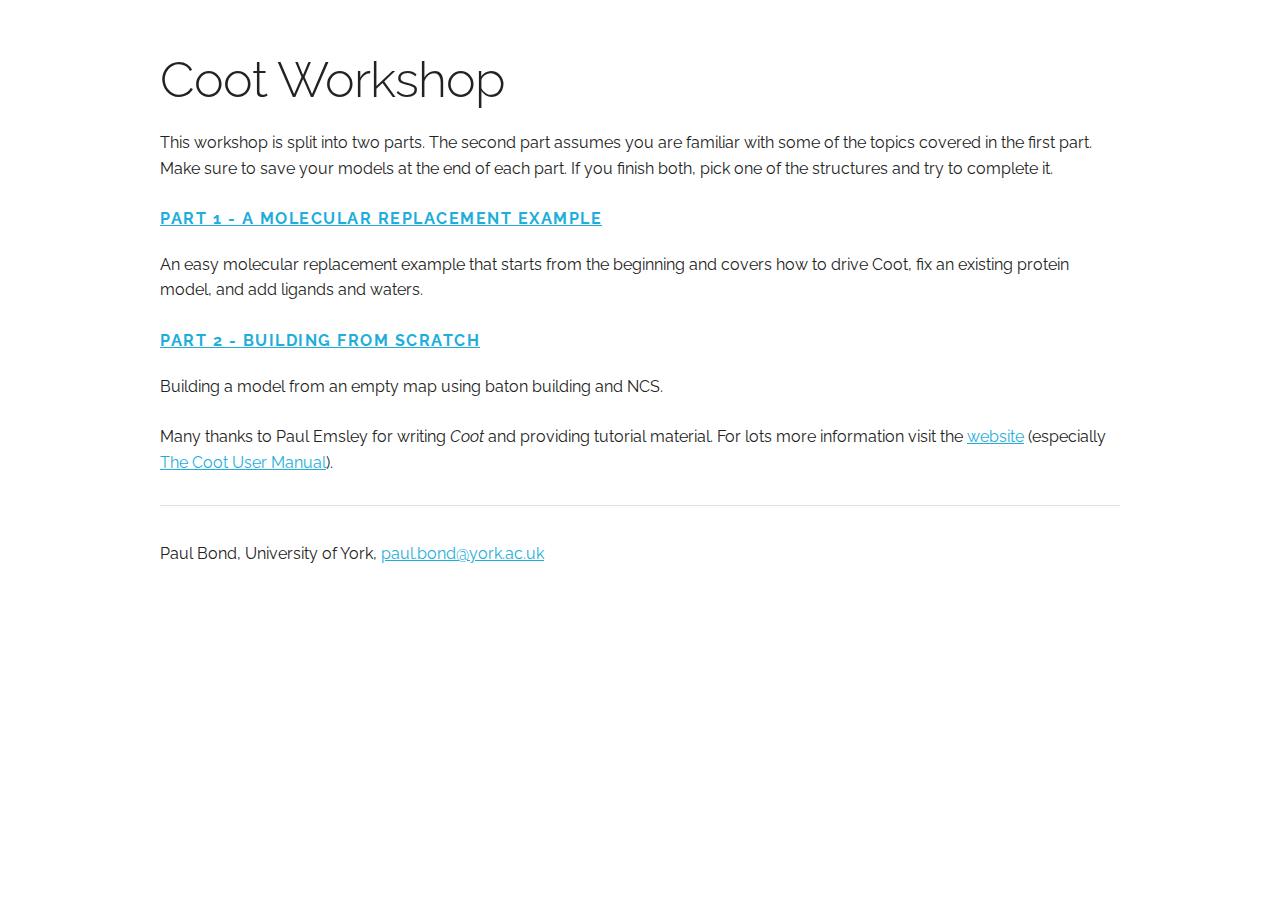
<file: index.html>
<!doctype html>
<meta charset="utf-8">
<title>Coot Workshop</title>
<meta name="author" content="Paul Bond">
<meta name="viewport" content="width=device-width, initial-scale=1">
<link rel="stylesheet" href="https://fonts.googleapis.com/css?family=Raleway">
<link rel="stylesheet" href="css/normalize.css">
<link rel="stylesheet" href="css/skeleton.css">
<link rel="stylesheet" href="css/custom.css">

<div class="container">

  <h1>Coot Workshop</h1>

  <p>
    This workshop is split into two parts.
    The second part assumes you are familiar
    with some of the topics covered in the first part.
    Make sure to save your models at the end of each part.
    If you finish both, pick one of the structures and try to complete it.
  </p>

  <h6><a href="part1.html">Part 1 - A Molecular Replacement Example</a></h6>
  <p>
    An easy molecular replacement example that
    starts from the beginning and covers how to drive Coot,
    fix an existing protein model, and add ligands and waters.
  </p>

  <h6><a href="part2.html">Part 2 - Building From Scratch</a></h6>
  <p>
    Building a model from an empty map using baton building and NCS.
  </p>

  <p>
    Many thanks to Paul Emsley for writing <i>Coot</i>
    and providing tutorial material.
    For lots more information visit the
    <a href="https://www2.mrc-lmb.cam.ac.uk/personal/pemsley/coot/">website</a>
    (especially 
    <a href="https://www2.mrc-lmb.cam.ac.uk/personal/pemsley/coot/web/docs/coot.html">The Coot User Manual</a>).
  </p>

  <hr>
  <p>
    Paul Bond,
    University of York,
    <a href="mailto:paul.bond@york.ac.uk">paul.bond@york.ac.uk</a>
  </p>
</div>
</file>
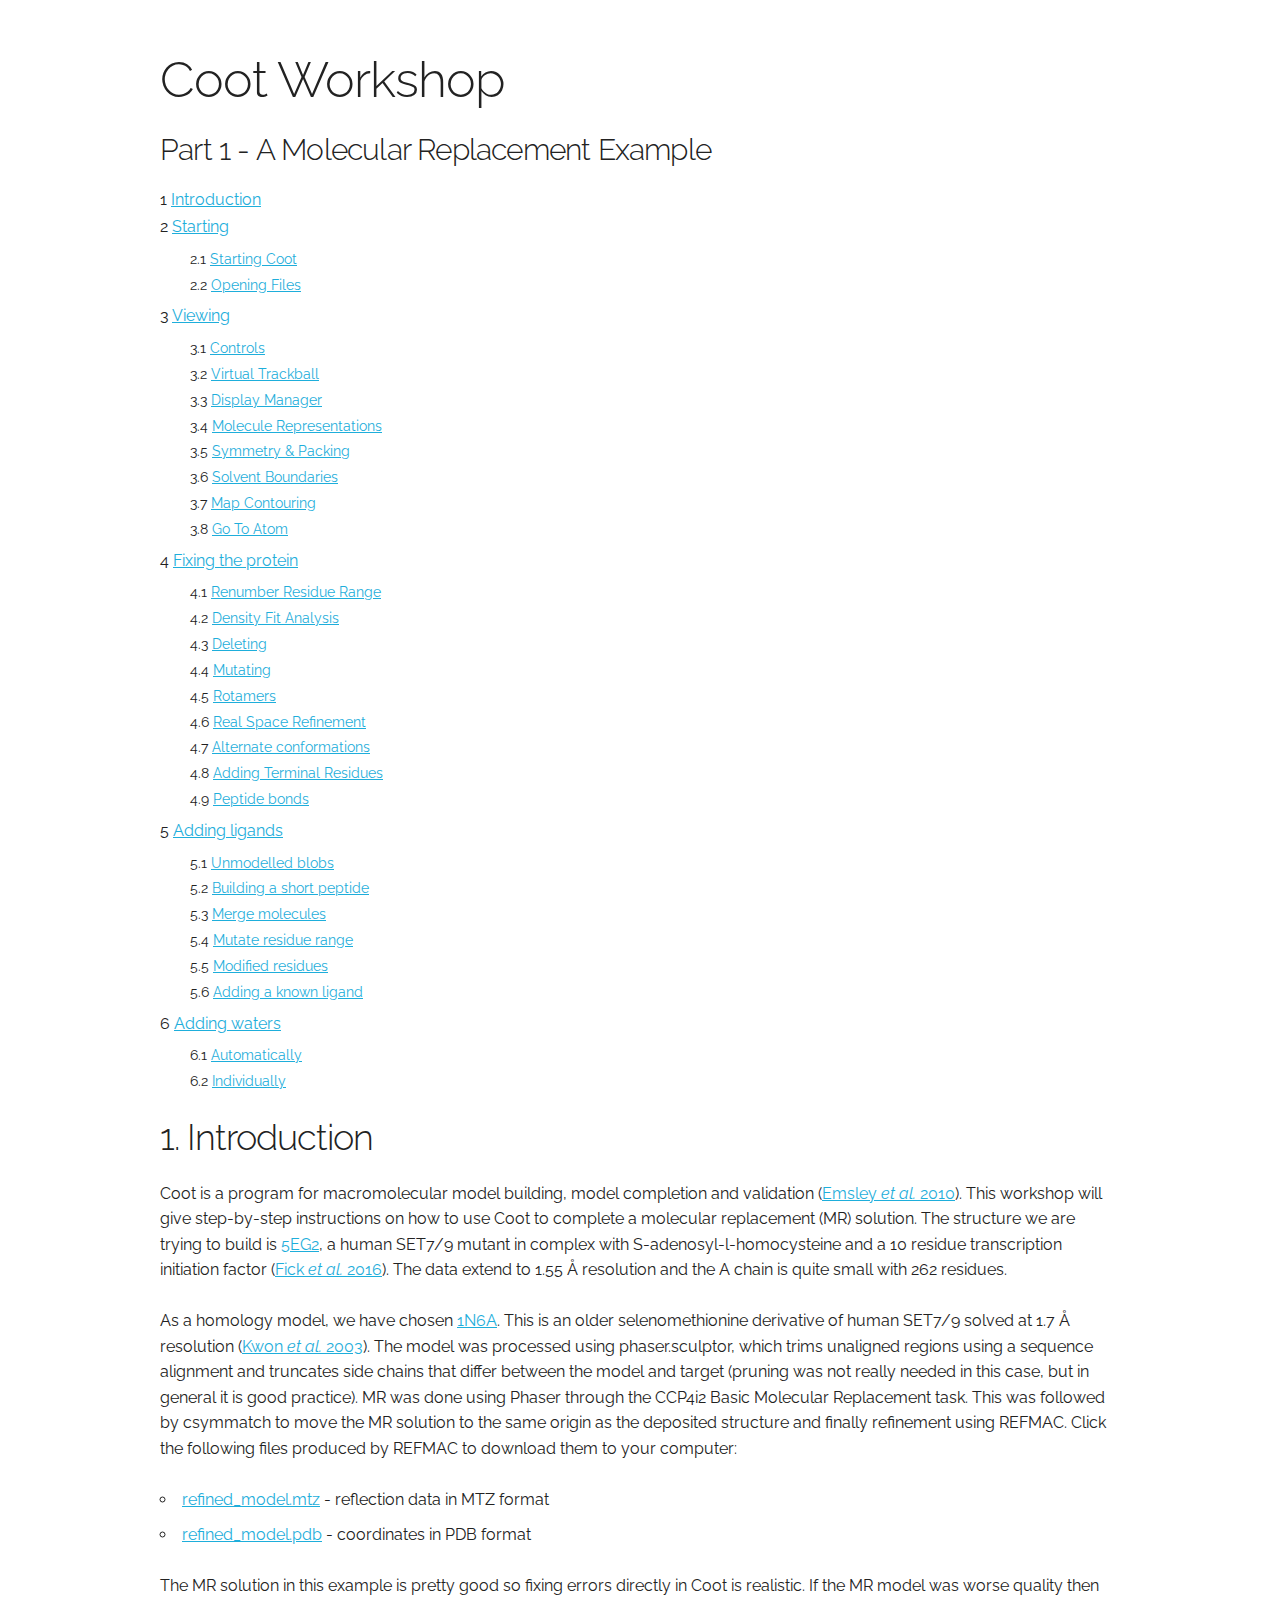
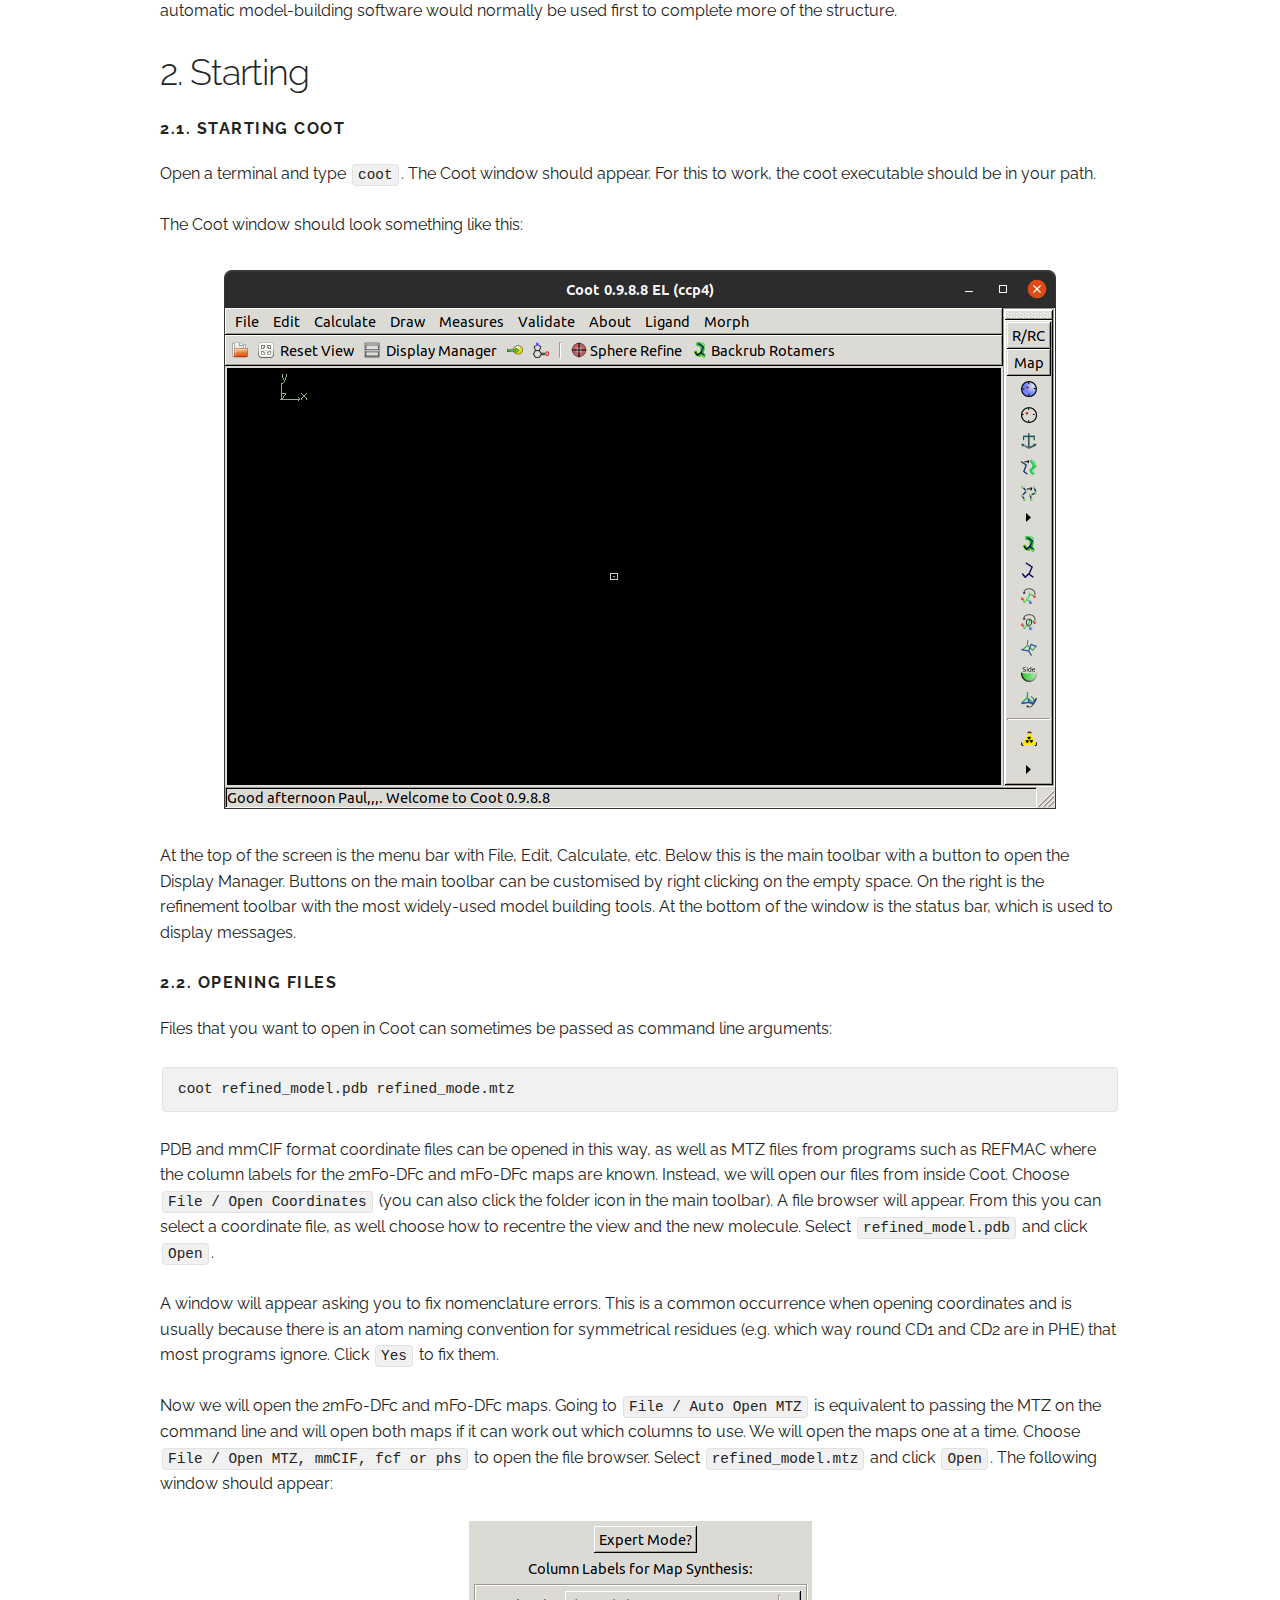
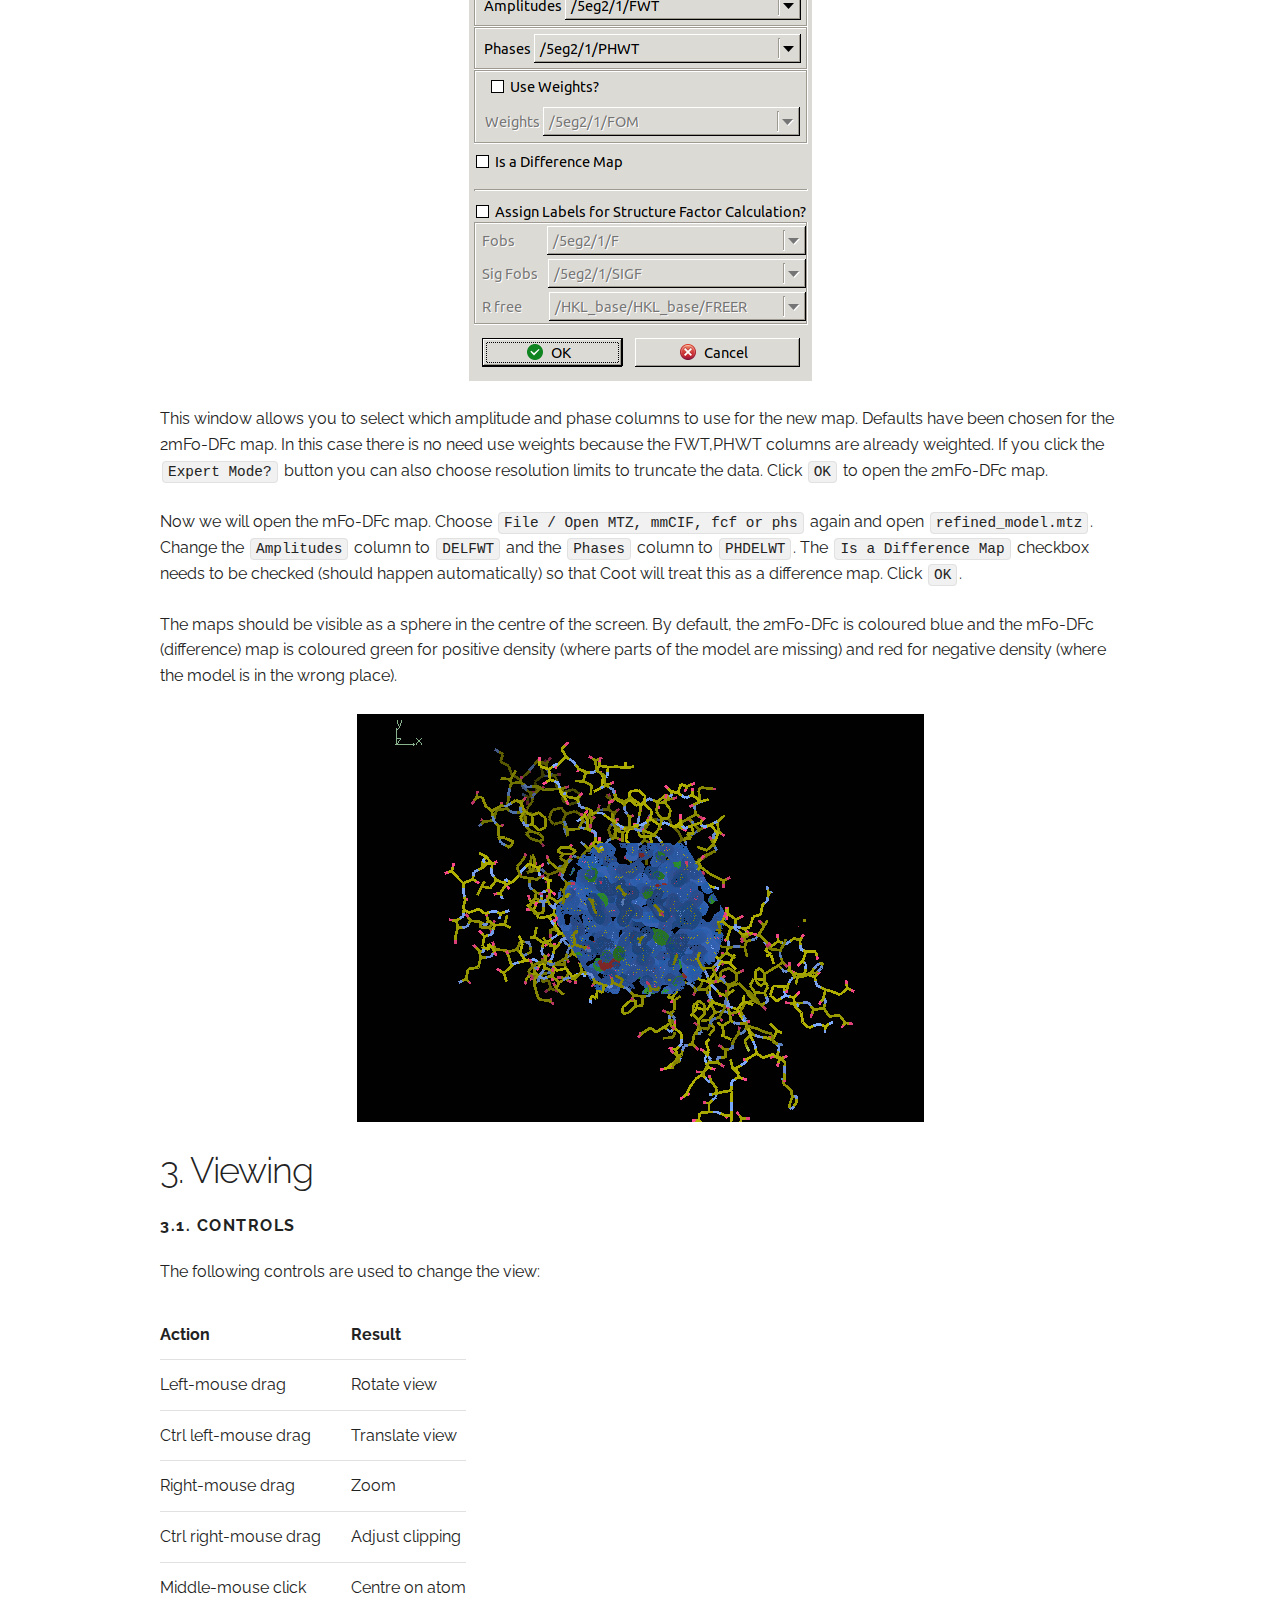
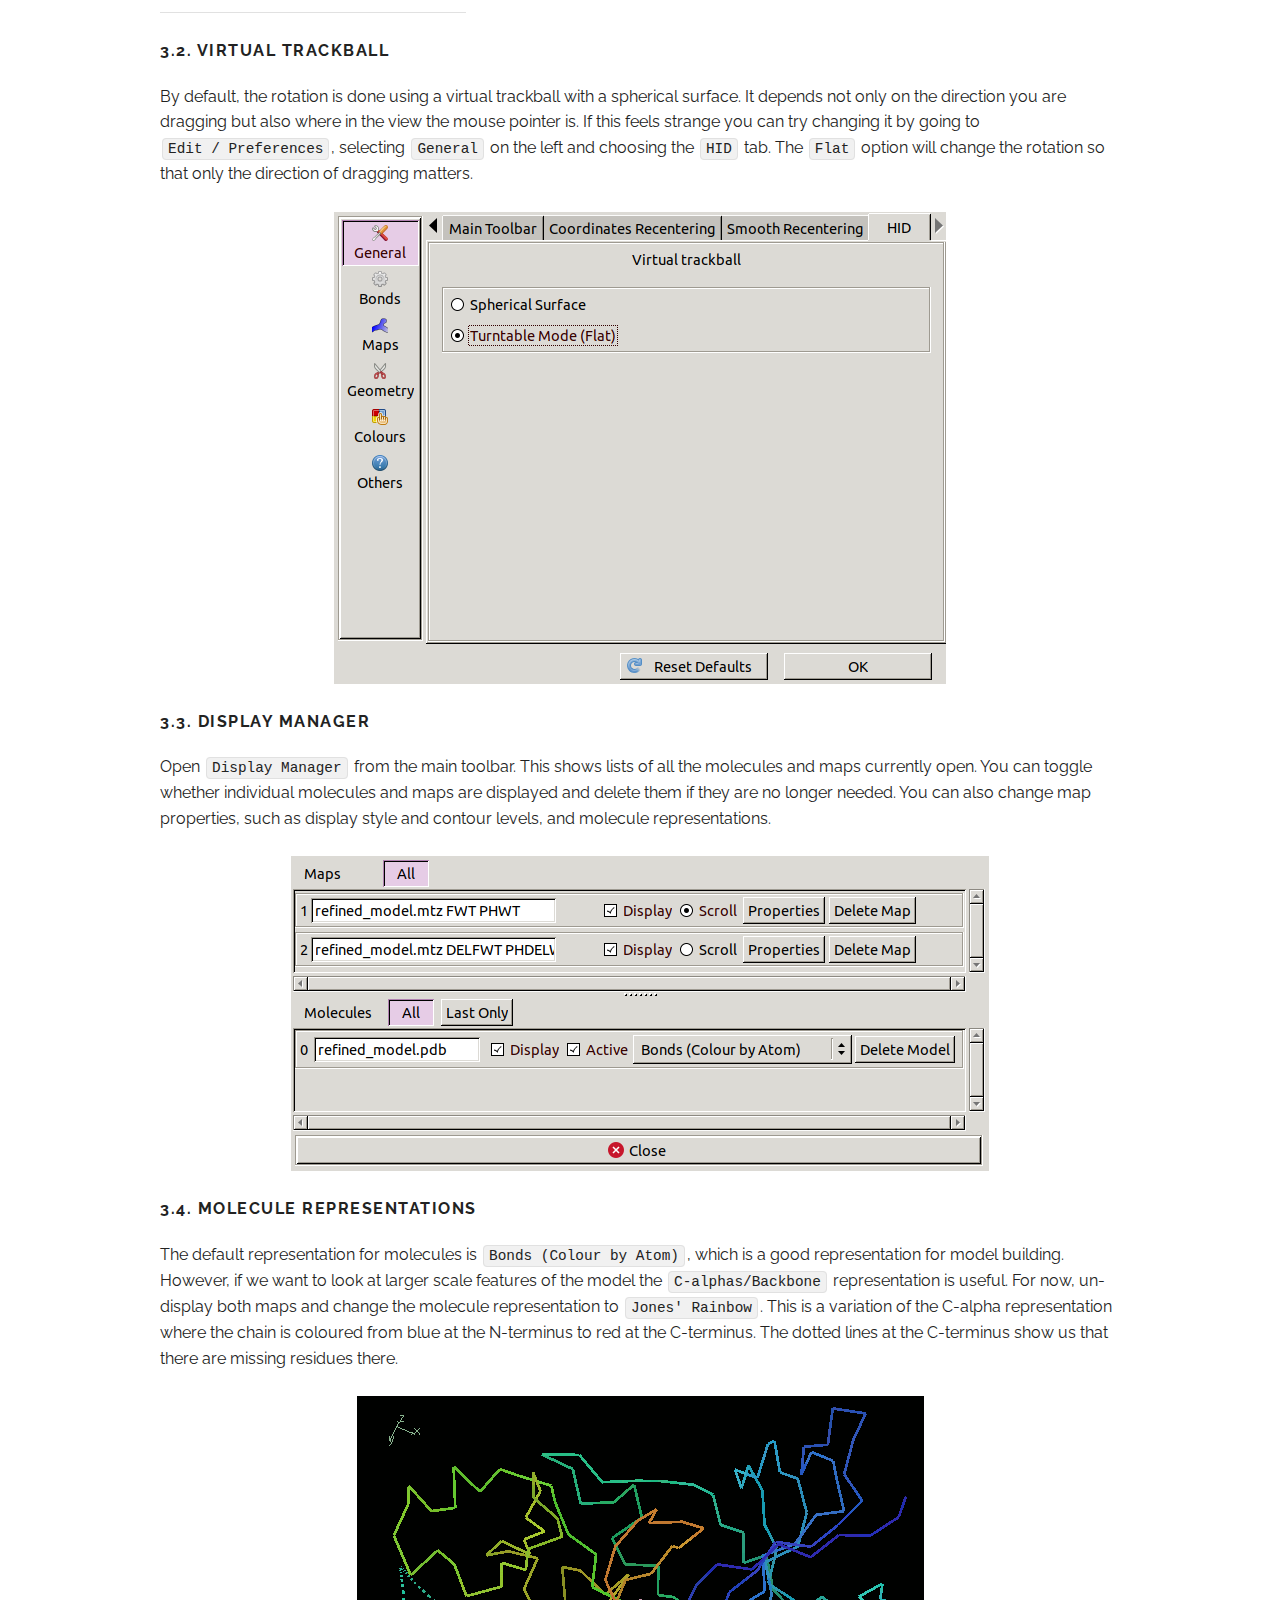
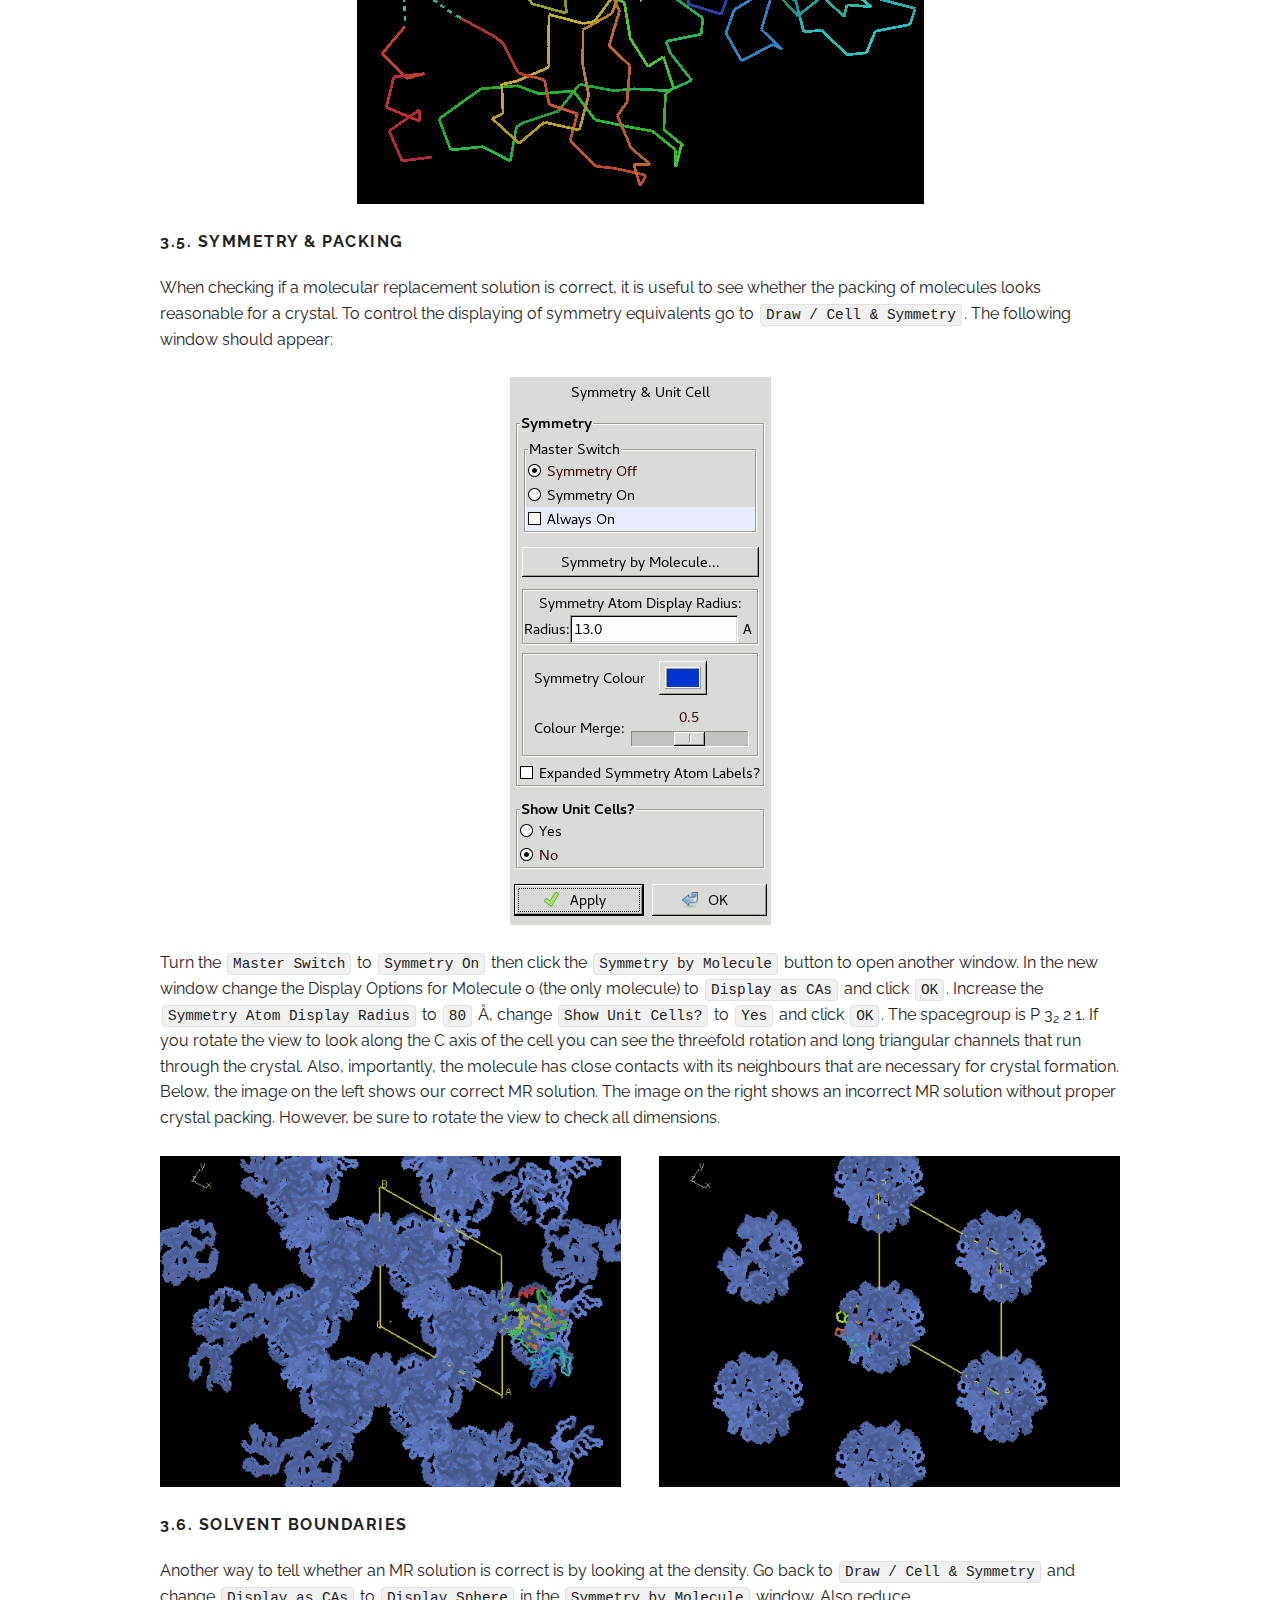
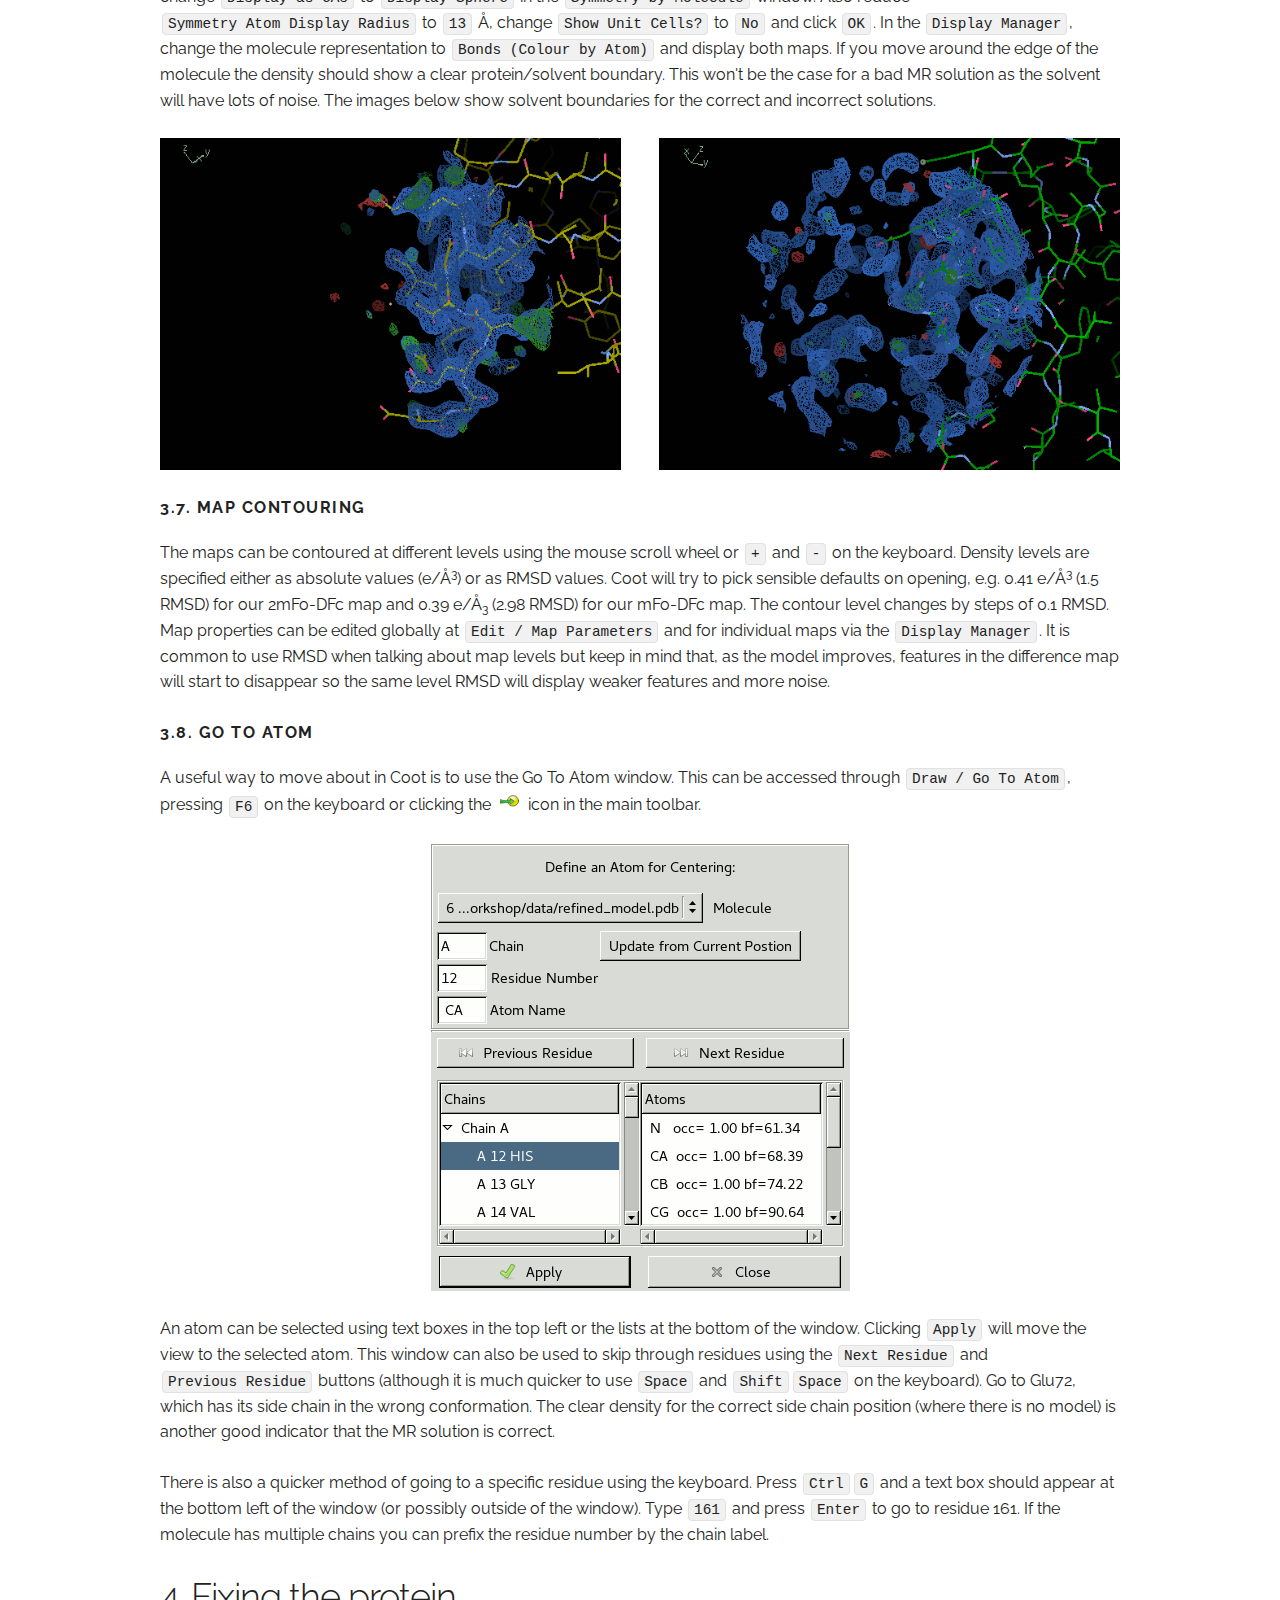
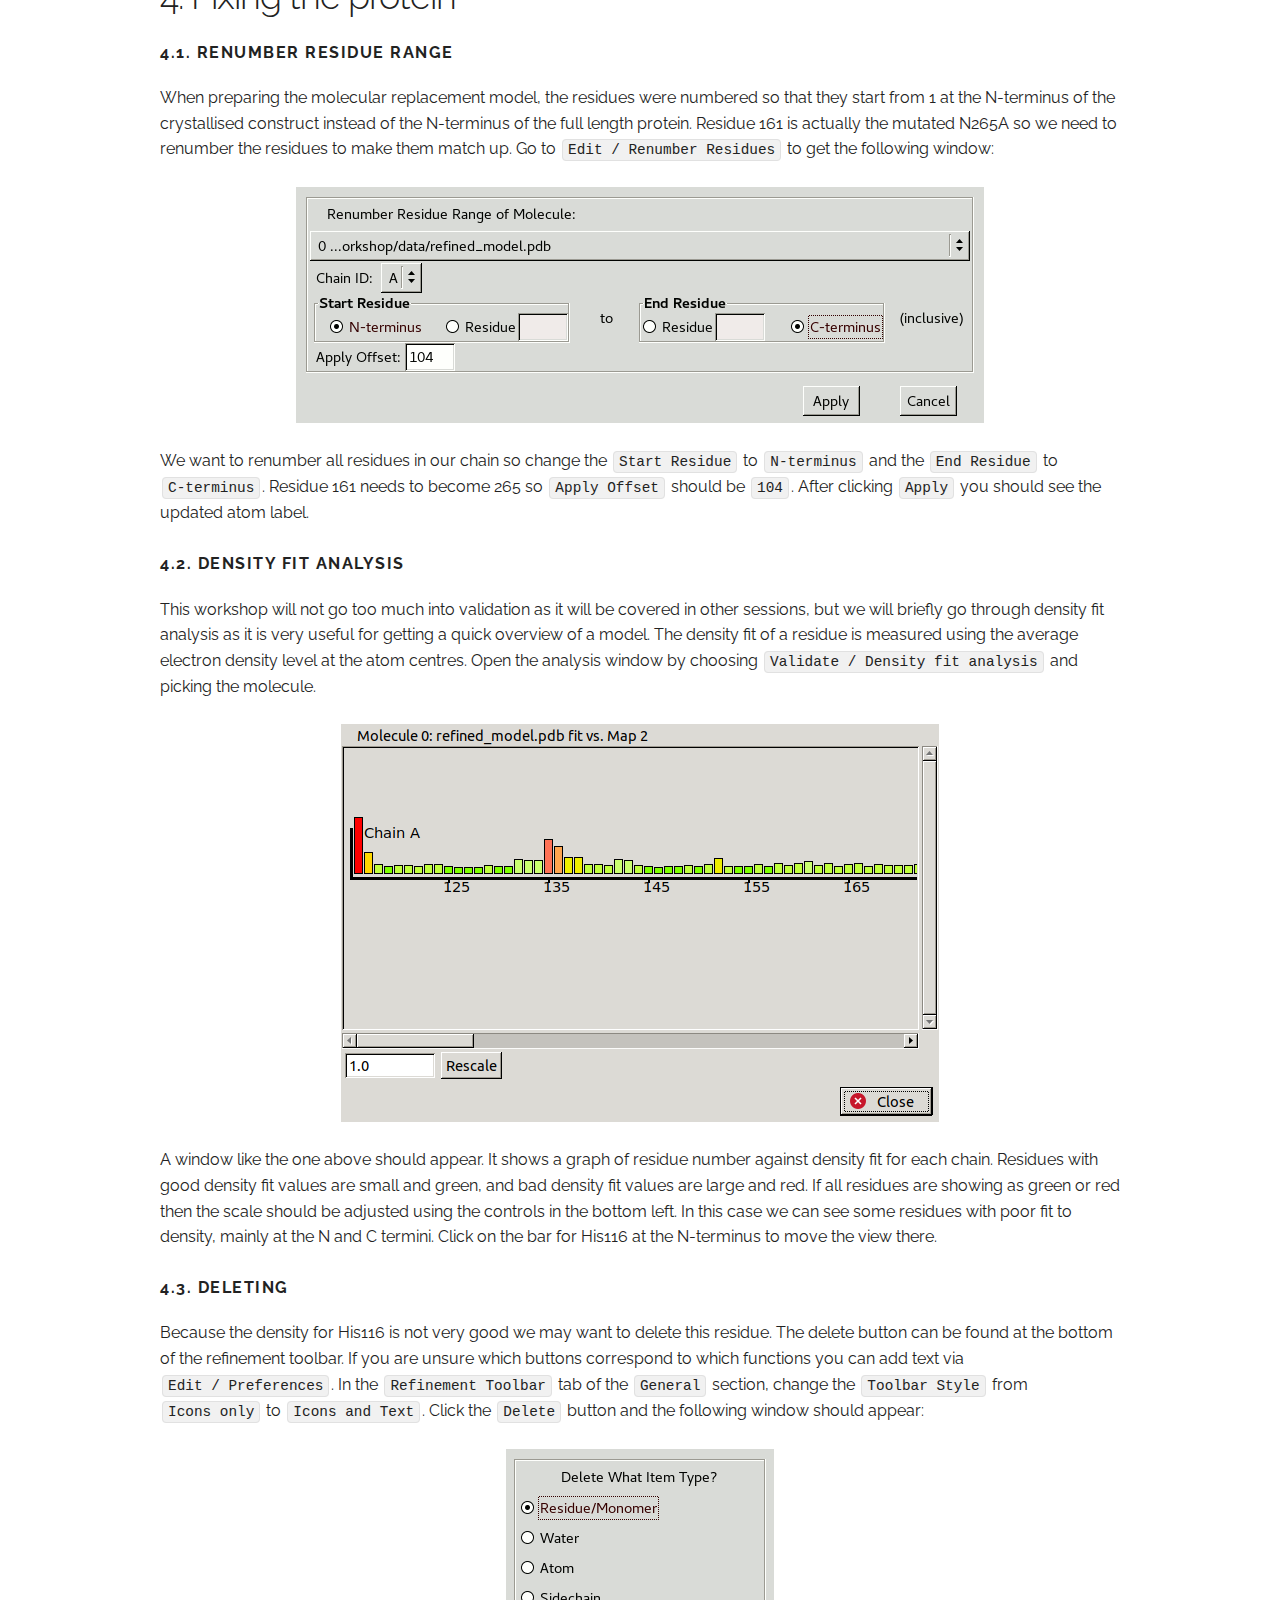
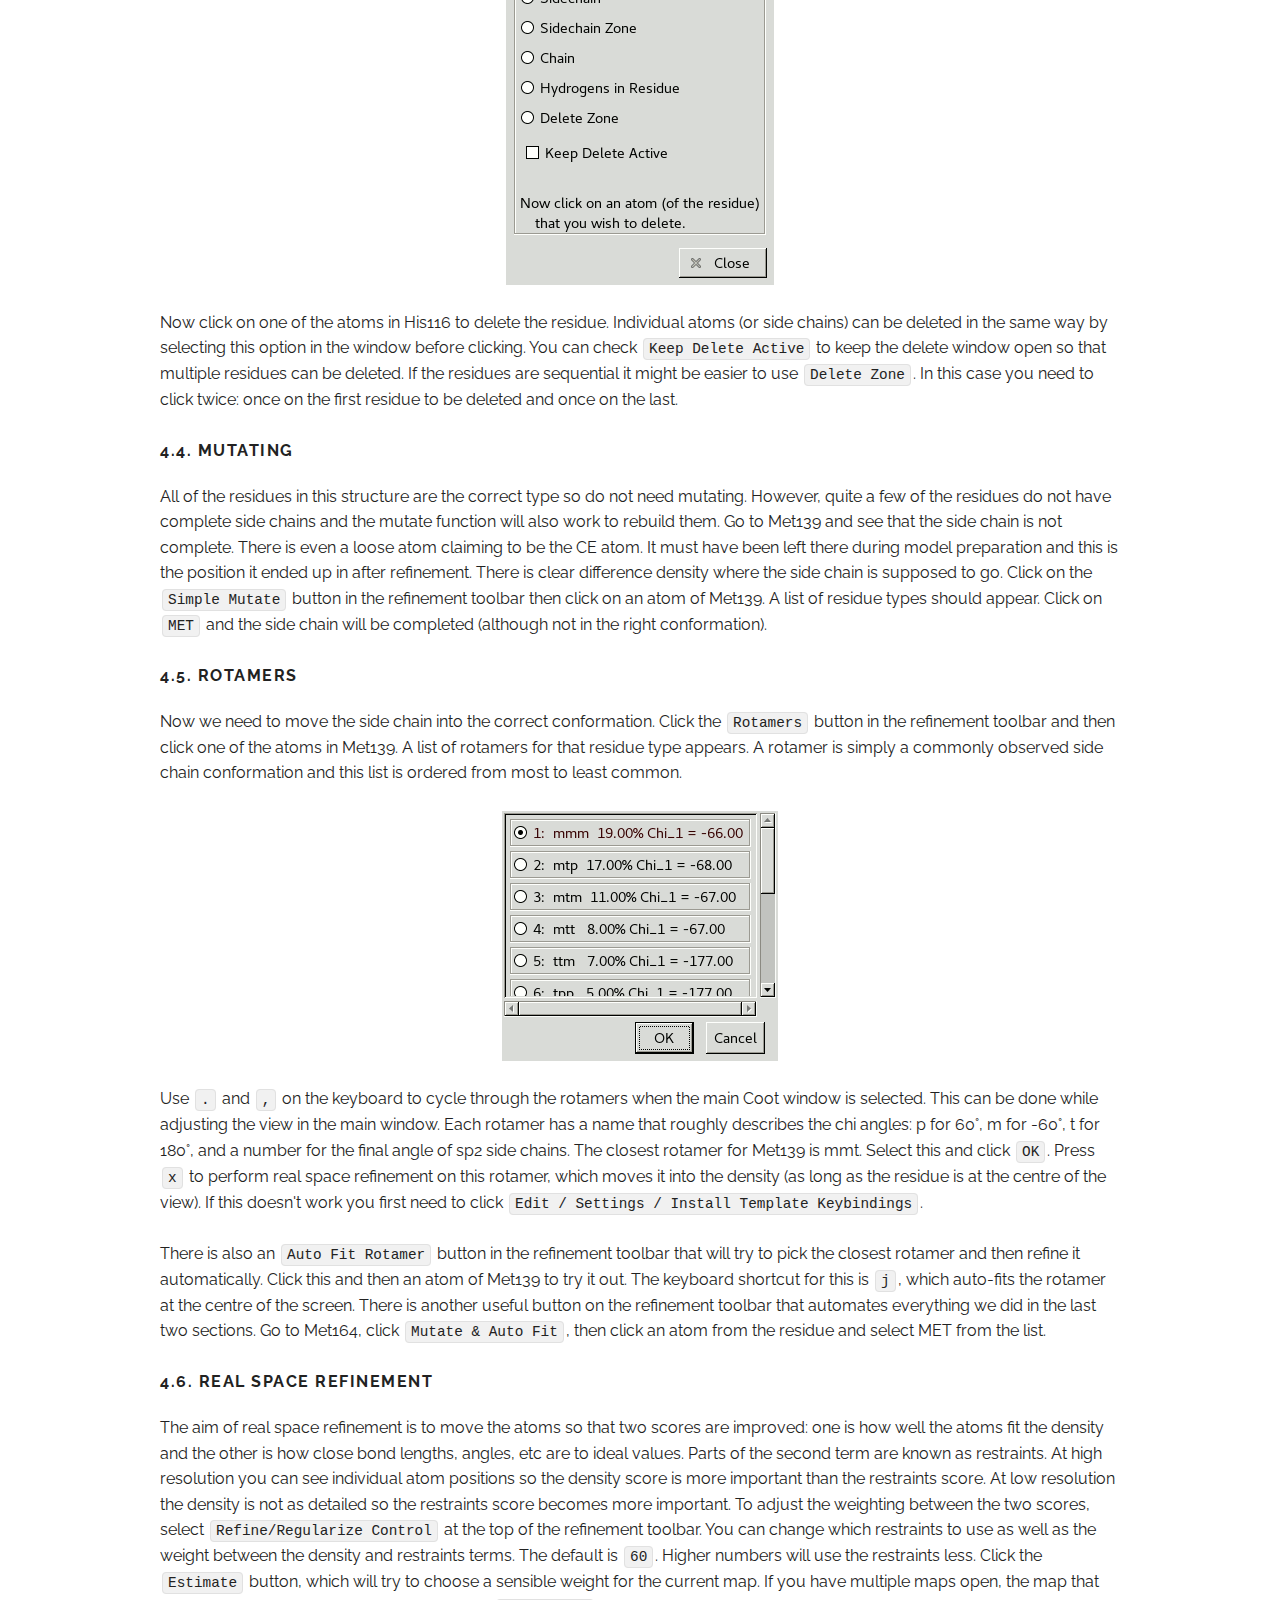
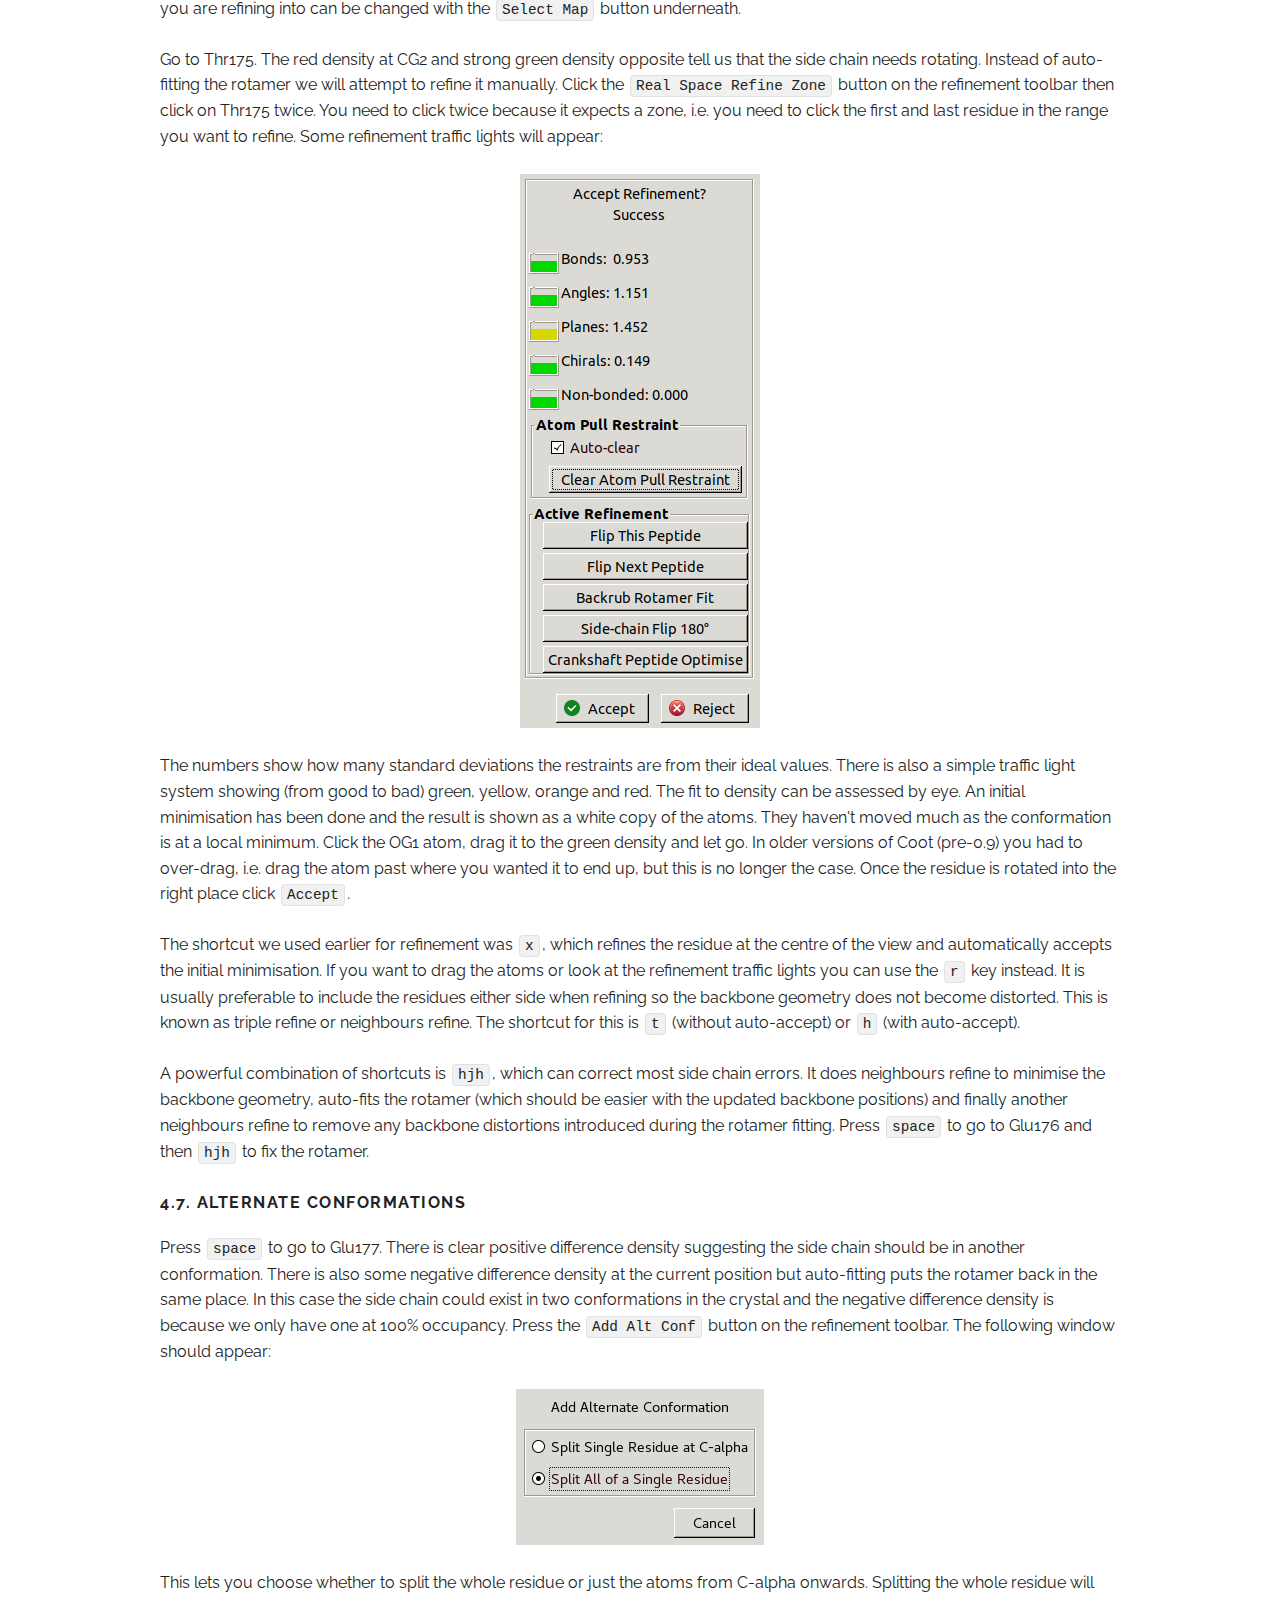
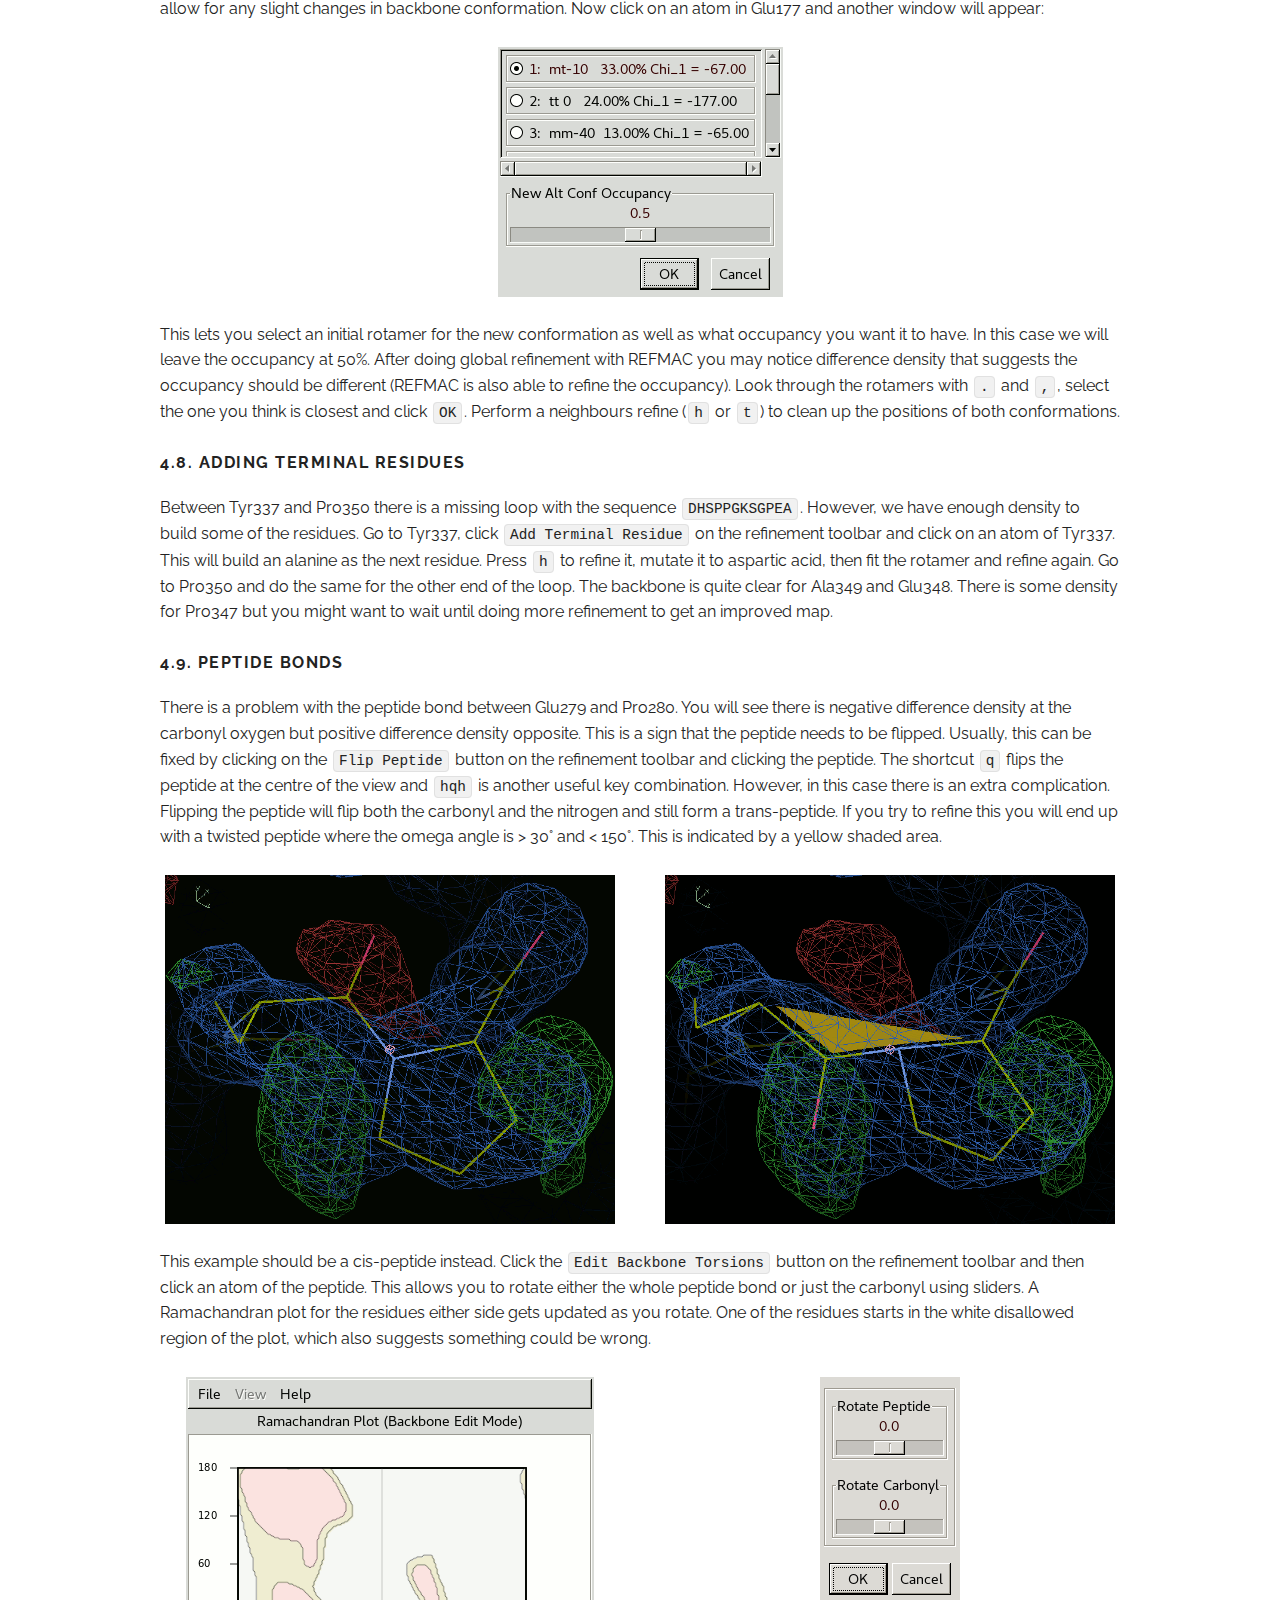
<file: part1.html>
<!doctype html>
<!doctype html>
<meta charset="utf-8">
<title>Coot Workshop</title>
<meta name="author" content="Paul Bond">
<meta name="viewport" content="width=device-width, initial-scale=1">
<link rel="stylesheet" href="https://fonts.googleapis.com/css?family=Raleway">
<link rel="stylesheet" href="css/normalize.css">
<link rel="stylesheet" href="css/skeleton.css">
<link rel="stylesheet" href="css/custom.css">

<div class="container">

  <h1>Coot Workshop</h1>
  <h4>Part 1 - A Molecular Replacement Example</h4>

  <ol class="no-print">
    <li><a href="#1">Introduction</a></li>
    <li><a href="#2">Starting</a>
      <ol>
        <li><a href="#2.1">Starting Coot</a></li>
        <li><a href="#2.2">Opening Files</a></li>
      </ol>
    </li>
    <li><a href="#3">Viewing</a>
      <ol>
        <li><a href="#3.1">Controls</a></li>
        <li><a href="#3.2">Virtual Trackball</a></li>
        <li><a href="#3.3">Display Manager</a></li>
        <li><a href="#3.4">Molecule Representations</a></li>
        <li><a href="#3.5">Symmetry & Packing</a></li>
        <li><a href="#3.6">Solvent Boundaries</a></li>
        <li><a href="#3.7">Map Contouring</a></li>
        <li><a href="#3.8">Go To Atom</a></li>
      </ol>
    </li>
    <li><a href="#4">Fixing the protein</a>
      <ol>
        <li><a href="#4.1">Renumber Residue Range</a></li>
        <li><a href="#4.2">Density Fit Analysis</a></li>
        <li><a href="#4.3">Deleting</a></li>
        <li><a href="#4.4">Mutating</a></li>
        <li><a href="#4.5">Rotamers</a></li>
        <li><a href="#4.6">Real Space Refinement</a></li>
        <li><a href="#4.7">Alternate conformations</a></li>
        <li><a href="#4.8">Adding Terminal Residues</a></li>
        <li><a href="#4.9">Peptide bonds</a></li>
      </ol>
    </li>
    <li><a href="#5">Adding ligands</a>
      <ol>
        <li><a href="#5.1">Unmodelled blobs</a></li>
        <li><a href="#5.2">Building a short peptide</a></li>
        <li><a href="#5.3">Merge molecules</a></li>
        <li><a href="#5.4">Mutate residue range</a></li>
        <li><a href="#5.5">Modified residues</a></li>
        <li><a href="#5.6">Adding a known ligand</a></li>
      </ol>
    </li>
    <li><a href="#6">Adding waters</a>
      <ol>
        <li><a href="#6.1">Automatically</a></li>
        <li><a href="#6.2">Individually</a></li>
      </ol>
    </li>
  </ol>

  <h3 id="1">1. Introduction</h3>

  <p>
    Coot is a program for macromolecular model building,
    model completion and validation
    (<a href="https://doi.org/10.1107/S0907444910007493">Emsley <i>et al.</i> 2010</a>).
    This workshop will give step-by-step instructions on
    how to use Coot to complete a molecular replacement (MR) solution.
    The structure we are trying to build is
    <a href="https://www.ebi.ac.uk/pdbe/entry/pdb/5eg2">5EG2</a>,
    a human SET7/9 mutant in complex with S-adenosyl-l-homocysteine and
    a 10 residue transcription initiation factor
    (<a href="https://doi.org/10.1021/acschembio.5b00852">Fick <i>et al.</i> 2016</a>).
    The data extend to 1.55 &angst; resolution and
    the A chain is quite small with 262 residues.
  </p>
  <p>
    As a homology model, we have chosen
    <a href="https://www.ebi.ac.uk/pdbe/entry/pdb/1n6a">1N6A</a>.
    This is an older selenomethionine derivative of human SET7/9
    solved at 1.7 &angst; resolution
    (<a href="https://doi.org/10.1093/emboj/cdg025">Kwon <i>et al.</i> 2003</a>).
    The model was processed using phaser.sculptor,
    which trims unaligned regions using a sequence alignment
    and truncates side chains that differ between the model and target
    (pruning was not really needed in this case,
    but in general it is good practice).
    MR was done using Phaser
    through the CCP4i2 Basic Molecular Replacement task.
    This was followed by csymmatch
    to move the MR solution to the same origin as the deposited structure
    and finally refinement using REFMAC.
    Click the following files produced by REFMAC
    to download them to your computer:
  </p>
  <ul>
    <li>
      <a href="data/refined_model.mtz">refined_model.mtz</a>
      - reflection data in MTZ format
    </li>
    <li>
      <a href="data/refined_model.pdb">refined_model.pdb</a>
      - coordinates in PDB format
    </li>
  </ul>
  <p>
    The MR solution in this example is pretty good
    so fixing errors directly in Coot is realistic.
    If the MR model was worse quality then automatic model-building software
    would normally be used first to complete more of the structure.
  </p>

  <h3 id="2">2. Starting</h3>

  <h6 id="2.1">2.1. Starting Coot</h6>
  <p>
    Open a terminal and type <code>coot</code>.
    The Coot window should appear.
    For this to work, the coot executable should be in your path.
  </p>
  <p>
    The Coot window should look something like this:
  </p>
  <img src="img/window.png" alt="Coot Window">
  <p>
    At the top of the screen is the menu bar with File, Edit, Calculate, etc.
    Below this is the main toolbar with a button to open the Display Manager.
    Buttons on the main toolbar can be customised
    by right clicking on the empty space.
    On the right is the refinement toolbar
    with the most widely-used model building tools.
    At the bottom of the window is the status bar,
    which is used to display messages.
  </p>

  <h6 id="2.2">2.2. Opening Files</h6>
  <p>
    Files that you want to open in Coot
    can sometimes be passed as command line arguments:
  <pre><code>coot refined_model.pdb refined_mode.mtz</code></pre>
  PDB and mmCIF format coordinate files can be opened in this way,
  as well as MTZ files from programs such as REFMAC
  where the column labels for the 2mFo-DFc and mFo-DFc maps are known.
  Instead, we will open our files from inside Coot.
  Choose <code>File / Open Coordinates</code>
  (you can also click the folder icon in the main toolbar).
  A file browser will appear.
  From this you can select a coordinate file,
  as well choose how to recentre the view and the new molecule.
  Select <code>refined_model.pdb</code> and click <code>Open</code>.
  </p>
  <p>
    A window will appear asking you to fix nomenclature errors.
    This is a common occurrence when opening coordinates and is usually because
    there is an atom naming convention for symmetrical residues
    (e.g. which way round CD1 and CD2 are in PHE)
    that most programs ignore.
    Click <code>Yes</code> to fix them.
  </p>
  <p>
    Now we will open the 2mFo-DFc and mFo-DFc maps.
    Going to <code>File / Auto Open MTZ</code>
    is equivalent to passing the MTZ on the command line
    and will open both maps if it can work out which columns to use.
    We will open the maps one at a time.
    Choose <code>File / Open MTZ, mmCIF, fcf or phs</code>
    to open the file browser.
    Select <code>refined_model.mtz</code> and click <code>Open</code>.
    The following window should appear:
  </p>
  <img src="img/mtz_cols.png" alt="Column Label Assignment">
  <p>
    This window allows you to select
    which amplitude and phase columns to use for the new map.
    Defaults have been chosen for the 2mFo-DFc map.
    In this case there is no need use weights
    because the FWT,PHWT columns are already weighted.
    If you click the <code>Expert Mode?</code> button
    you can also choose resolution limits to truncate the data.
    Click <code>OK</code> to open the 2mFo-DFc map.
  </p>
  <p>
    Now we will open the mFo-DFc map.
    Choose <code>File / Open MTZ, mmCIF, fcf or phs</code> again
    and open <code>refined_model.mtz</code>.
    Change the <code>Amplitudes</code> column to <code>DELFWT</code>
    and the <code>Phases</code> column to <code>PHDELWT</code>.
    The <code>Is a Difference Map</code> checkbox
    needs to be checked (should happen automatically)
    so that Coot will treat this as a difference map.
    Click <code>OK</code>.
  </p>
  <p>
    The maps should be visible as a sphere in the centre of the screen.
    By default, the 2mFo-DFc is coloured blue
    and the mFo-DFc (difference) map is coloured
    green for positive density (where parts of the model are missing)
    and red for negative density (where the model is in the wrong place).
  </p>
  <img src="img/maps.png" alt="2mFo-DFc and mFo-DFc Maps">

  <h3 id="3">3. Viewing</h3>

  <h6 id="3.1">3.1. Controls</h6>
  <p>
    The following controls are used to change the view:
  </p>
  <table>
    <thead>
      <tr>
        <th>Action</th>
        <th>Result</th>
      </tr>
    </thead>
    <tbody>
      <tr>
        <td>Left-mouse drag</td>
        <td>Rotate view</td>
      </tr>
      <tr>
        <td>Ctrl left-mouse drag</td>
        <td>Translate view</td>
      </tr>
      <tr>
        <td>Right-mouse drag</td>
        <td>Zoom</td>
      </tr>
      <tr>
        <td>Ctrl right-mouse drag</td>
        <td>Adjust clipping</td>
      </tr>
      <tr>
        <td>Middle-mouse click</td>
        <td>Centre on atom</td>
      </tr>
    </tbody>
  </table>

  <h6 id="3.2">3.2. Virtual Trackball</h6>
  <p>
    By default, the rotation is done
    using a virtual trackball with a spherical surface.
    It depends not only on the direction you are dragging
    but also where in the view the mouse pointer is.
    If this feels strange you can try changing it
    by going to <code>Edit / Preferences</code>,
    selecting <code>General</code> on the left
    and choosing the <code>HID</code> tab.
    The <code>Flat</code> option will change the rotation
    so that only the direction of dragging matters.
  </p>
  <img src="img/trackball.png" alt="Virtual Trackball">

  <h6 id="3.3">3.3. Display Manager</h6>
  <p>
    Open <code>Display Manager</code> from the main toolbar.
    This shows lists of all the molecules and maps currently open.
    You can toggle whether individual molecules and maps are displayed
    and delete them if they are no longer needed.
    You can also change map properties,
    such as display style and contour levels,
    and molecule representations.
  </p>
  <img src="img/display_manager.png" alt="Display Manager">

  <h6 id="3.4">3.4. Molecule Representations</h6>
  <p>
    The default representation for molecules is
    <code>Bonds (Colour by Atom)</code>,
    which is a good representation for model building.
    However, if we want to look at larger scale features of the model
    the <code>C-alphas/Backbone</code> representation is useful.
    For now, un-display both maps
    and change the molecule representation to <code>Jones' Rainbow</code>.
    This is a variation of the C-alpha representation
    where the chain is coloured
    from blue at the N-terminus to red at the C-terminus.
    The dotted lines at the C-terminus
    show us that there are missing residues there.
  </p>
  <img src="img/rainbow.png" alt="Jones' Rainbow">

  <h6 id="3.5">3.5. Symmetry & Packing</h6>
  <p>
    When checking if a molecular replacement solution is correct,
    it is useful to see whether the packing of molecules
    looks reasonable for a crystal.
    To control the displaying of symmetry equivalents
    go to <code>Draw / Cell & Symmetry</code>.
    The following window should appear:
  </p>
  <img src="img/symmetry.png" alt="Cell & Symmetry">
  <p>
    Turn the <code>Master Switch</code> to <code>Symmetry On</code>
    then click the <code>Symmetry by Molecule</code> button
    to open another window.
    In the new window change the Display Options
    for Molecule 0 (the only molecule)
    to <code>Display as CAs</code> and click <code>OK</code>.
    Increase the <code>Symmetry Atom Display Radius</code>
    to <code>80</code> &angst;,
    change <code>Show Unit Cells?</code> to <code>Yes</code>
    and click <code>OK</code>.
    The spacegroup is P 3<sub>2</sub> 2 1.
    If you rotate the view to look along the C axis of the cell
    you can see the threefold rotation
    and long triangular channels that run through the crystal.
    Also, importantly, the molecule has close contacts with its neighbours
    that are necessary for crystal formation.
    Below, the image on the left shows our correct MR solution.
    The image on the right shows an incorrect MR solution
    without proper crystal packing.
    However, be sure to rotate the view to check all dimensions.
  </p>
  <div class="row">
    <div class="one-half column"><img src="img/packing_good.png" alt="Good Packing"></div>
    <div class="one-half column"><img src="img/packing_bad.png" alt="Bad Packing"></div>
  </div>

  <h6 id="3.6">3.6. Solvent Boundaries</h6>
  <p>
    Another way to tell whether an MR solution is correct
    is by looking at the density.
    Go back to <code>Draw / Cell & Symmetry</code>
    and change <code>Display as CAs</code> to <code>Display Sphere</code>
    in the <code>Symmetry by Molecule</code> window.
    Also reduce <code>Symmetry Atom Display Radius</code>
    to <code>13</code> &angst;,
    change <code>Show Unit Cells?</code> to <code>No</code>
    and click <code>OK</code>.
    In the <code>Display Manager</code>,
    change the molecule representation to <code>Bonds (Colour by Atom)</code>
    and display both maps.
    If you move around the edge of the molecule
    the density should show a clear protein/solvent boundary.
    This won't be the case for a bad MR solution
    as the solvent will have lots of noise.
    The images below show solvent boundaries
    for the correct and incorrect solutions.
  </p>
  <div class="row">
    <div class="one-half column"><img src="img/boundary_good.png" alt="Good Solvent Boundary"></div>
    <div class="one-half column"><img src="img/boundary_bad.png" alt="Bad Solvent Boundary"></div>
  </div>

  <h6 id="3.7">3.7. Map Contouring</h6>
  <p>
    The maps can be contoured at different levels using the mouse scroll wheel
    or <code>+</code> and <code>-</code> on the keyboard.
    Density levels are specified either
    as absolute values (e/&angst;<sup>3</sup>)
    or as RMSD values.
    Coot will try to pick sensible defaults on opening,
    e.g. 0.41 e/&angst;<sup>3</sup> (1.5 RMSD) for our 2mFo-DFc map
    and 0.39 e/&angst;<sub>3</sub> (2.98 RMSD) for our mFo-DFc map.
    The contour level changes by steps of 0.1 RMSD.
    Map properties can be edited globally at <code>Edit / Map Parameters</code>
    and for individual maps via the <code>Display Manager</code>.
    It is common to use RMSD when talking about map levels
    but keep in mind that, as the model improves,
    features in the difference map will start to disappear
    so the same level RMSD will display weaker features and more noise.
  </p>

  <h6 id="3.8">3.8. Go To Atom</h6>
  <p>
    A useful way to move about in Coot is to use the Go To Atom window.
    This can be accessed through <code>Draw / Go To Atom</code>,
    pressing <code>F6</code> on the keyboard
    or clicking the <img src="icons/go-to-atom.svg" class="icon"> icon
    in the main toolbar.
  </p>
  <img src="img/go_to_atom.png" alt="Go To Atom">
  <p>
    An atom can be selected using text boxes in the top left
    or the lists at the bottom of the window.
    Clicking <code>Apply</code> will move the view to the selected atom.
    This window can also be used to skip through residues using the
    <code>Next Residue</code> and <code>Previous Residue</code> buttons
    (although it is much quicker to use
    <code>Space</code> and <code>Shift</code><code>Space</code>
    on the keyboard).
    Go to Glu72, which has its side chain in the wrong conformation.
    The clear density for the correct side chain position
    (where there is no model)
    is another good indicator that the MR solution is correct.
  </p>
  <p>
    There is also a quicker method
    of going to a specific residue using the keyboard.
    Press <code>Ctrl</code><code>G</code>
    and a text box should appear at the bottom left of the window
    (or possibly outside of the window).
    Type <code>161</code> and press <code>Enter</code> to go to residue 161.
    If the molecule has multiple chains
    you can prefix the residue number by the chain label.
  </p>

  <h3 id="4">4. Fixing the protein</h3>

  <h6 id="4.1">4.1. Renumber Residue Range</h6>
  <p>
    When preparing the molecular replacement model,
    the residues were numbered so that they start from 1
    at the N-terminus of the crystallised construct
    instead of the N-terminus of the full length protein.
    Residue 161 is actually the mutated N265A
    so we need to renumber the residues to make them match up.
    Go to <code>Edit / Renumber Residues</code>
    to get the following window:
  </p>
  <img src="img/renumber.png" alt="Renumber Residues">
  <p>
    We want to renumber all residues in our chain
    so change the <code>Start Residue</code> to <code>N-terminus</code>
    and the <code>End Residue</code> to <code>C-terminus</code>.
    Residue 161 needs to become 265
    so <code>Apply Offset</code> should be <code>104</code>.
    After clicking <code>Apply</code> you should see the updated atom label.
  </p>

  <h6 id="4.2">4.2. Density Fit Analysis</h6>
  <p>
    This workshop will not go too much into validation
    as it will be covered in other sessions,
    but we will briefly go through density fit analysis
    as it is very useful for getting a quick overview of a model.
    The density fit of a residue is measured using
    the average electron density level at the atom centres.
    Open the analysis window by choosing
    <code>Validate / Density fit analysis</code>
    and picking the molecule.
  </p>
  <img src="img/density_fit.png" alt="Density Fit Analysis">
  <p>
    A window like the one above should appear.
    It shows a graph of residue number against density fit for each chain.
    Residues with good density fit values are small and green,
    and bad density fit values are large and red.
    If all residues are showing as green or red
    then the scale should be adjusted using the controls in the bottom left.
    In this case we can see some residues with poor fit to density,
    mainly at the N and C termini.
    Click on the bar for His116 at the N-terminus to move the view there.
  </p>

  <h6 id="4.3">4.3. Deleting</h6>
  <p>
    Because the density for His116 is not very good
    we may want to delete this residue.
    The delete button can be found at the bottom of the refinement toolbar.
    If you are unsure which buttons correspond to which functions
    you can add text via <code>Edit / Preferences</code>.
    In the <code>Refinement Toolbar</code> tab
    of the <code>General</code> section,
    change the <code>Toolbar Style</code>
    from <code>Icons only</code> to <code>Icons and Text</code>.
    Click the <code>Delete</code> button and the following window should appear:
  </p>
  <img src="img/delete.png" alt="Delete">
  <p>
    Now click on one of the atoms in His116 to delete the residue.
    Individual atoms (or side chains) can be deleted in the same way
    by selecting this option in the window before clicking.
    You can check <code>Keep Delete Active</code> to keep the delete window open
    so that multiple residues can be deleted.
    If the residues are sequential
    it might be easier to use <code>Delete Zone</code>.
    In this case you need to click twice:
    once on the first residue to be deleted and once on the last.
  </p>

  <h6 id="4.4">4.4. Mutating</h6>
  <p>
    All of the residues in this structure are the correct type
    so do not need mutating.
    However, quite a few of the residues do not have complete side chains
    and the mutate function will also work to rebuild them.
    Go to Met139 and see that the side chain is not complete.
    There is even a loose atom claiming to be the CE atom.
    It must have been left there during model preparation
    and this is the position it ended up in after refinement.
    There is clear difference density
    where the side chain is supposed to go.
    Click on the <code>Simple Mutate</code> button in the refinement toolbar
    then click on an atom of Met139.
    A list of residue types should appear.
    Click on <code>MET</code> and the side chain will be completed
    (although not in the right conformation).
  </p>

  <h6 id="4.5">4.5. Rotamers</h6>
  <p>
    Now we need to move the side chain into the correct conformation.
    Click the <code>Rotamers</code> button in the refinement toolbar
    and then click one of the atoms in Met139.
    A list of rotamers for that residue type appears.
    A rotamer is simply a commonly observed side chain conformation
    and this list is ordered from most to least common.
  </p>
  <img src="img/rotamers.png" alt="Rotamers">
  <p>
    Use <code>.</code> and <code>,</code> on the keyboard
    to cycle through the rotamers when the main Coot window is selected.
    This can be done while adjusting the view in the main window.
    Each rotamer has a name that roughly describes the chi angles:
    p for 60&deg;, m for -60&deg;, t for 180&deg;,
    and a number for the final angle of sp2 side chains.
    The closest rotamer for Met139 is mmt.
    Select this and click <code>OK</code>.
    Press <code>x</code> to perform real space refinement on this rotamer,
    which moves it into the density
    (as long as the residue is at the centre of the view).
    If this doesn't work you first need to click
    <code>Edit / Settings / Install Template Keybindings</code>.
  </p>
  <p>
    There is also an <code>Auto Fit Rotamer</code> button in the refinement toolbar
    that will try to pick the closest rotamer and then refine it automatically.
    Click this and then an atom of Met139 to try it out.
    The keyboard shortcut for this is <code>j</code>,
    which auto-fits the rotamer at the centre of the screen.
    There is another useful button on the refinement toolbar
    that automates everything we did in the last two sections.
    Go to Met164, click <code>Mutate & Auto Fit</code>,
    then click an atom from the residue and select MET from the list.
  </p>

  <h6 id="4.6">4.6. Real Space Refinement</h6>
  <p>
    The aim of real space refinement is to move the atoms
    so that two scores are improved:
    one is how well the atoms fit the density
    and the other is how close bond lengths, angles, etc are to ideal values.
    Parts of the second term are known as restraints.
    At high resolution you can see individual atom positions
    so the density score is more important than the restraints score.
    At low resolution the density is not as detailed
    so the restraints score becomes more important.
    To adjust the weighting between the two scores,
    select <code>Refine/Regularize Control</code>
    at the top of the refinement toolbar.
    You can change which restraints to use as well
    as the weight between the density and restraints terms.
    The default is <code>60</code>.
    Higher numbers will use the restraints less.
    Click the <code>Estimate</code> button,
    which will try to choose a sensible weight for the current map.
    If you have multiple maps open,
    the map that you are refining into can be changed
    with the <code>Select Map</code> button underneath.
  </p>
  <p>
    Go to Thr175. The red density at CG2 and strong green density opposite
    tell us that the side chain needs rotating.
    Instead of auto-fitting the rotamer we will attempt to refine it manually.
    Click the <code>Real Space Refine Zone</code> button
    on the refinement toolbar then click on Thr175 twice.
    You need to click twice because it expects a zone,
    i.e. you need to click the first and last residue
    in the range you want to refine.
    Some refinement traffic lights will appear:
  </p>
  <img src="img/refinement.png" alt="Refinement">
  <p>
    The numbers show
    how many standard deviations the restraints are from their ideal values.
    There is also a simple traffic light system
    showing (from good to bad) green, yellow, orange and red.
    The fit to density can be assessed by eye.
    An initial minimisation has been done
    and the result is shown as a white copy of the atoms.
    They haven't moved much as the conformation is at a local minimum.
    Click the OG1 atom, drag it to the green density and let go.
    In older versions of Coot (pre-0.9) you had to over-drag,
    i.e. drag the atom past where you wanted it to end up,
    but this is no longer the case.
    Once the residue is rotated into the right place click <code>Accept</code>.
  </p>
  <p>
    The shortcut we used earlier for refinement was <code>x</code>,
    which refines the residue at the centre of the view
    and automatically accepts the initial minimisation.
    If you want to drag the atoms or look at the refinement traffic lights
    you can use the <code>r</code> key instead.
    It is usually preferable to include the residues either side
    when refining so the backbone geometry does not become distorted.
    This is known as triple refine or neighbours refine.
    The shortcut for this is <code>t</code> (without auto-accept)
    or <code>h</code> (with auto-accept).
  </p>
  <p>
    A powerful combination of shortcuts is <code>hjh</code>,
    which can correct most side chain errors.
    It does neighbours refine to minimise the backbone geometry,
    auto-fits the rotamer
    (which should be easier with the updated backbone positions)
    and finally another neighbours refine
    to remove any backbone distortions introduced during the rotamer fitting.
    Press <code>space</code> to go to Glu176
    and then <code>hjh</code> to fix the rotamer.
  </p>

  <h6 id="4.7">4.7. Alternate conformations</h6>
  <p>
    Press <code>space</code> to go to Glu177.
    There is clear positive difference density
    suggesting the side chain should be in another conformation.
    There is also some negative difference density at the current position
    but auto-fitting puts the rotamer back in the same place.
    In this case the side chain could exist in two conformations in the crystal
    and the negative difference density
    is because we only have one at 100% occupancy.
    Press the <code>Add Alt Conf</code> button on the refinement toolbar.
    The following window should appear:
  </p>
  <img src="img/alt_conf_mode.png" alt="Alternate Conformation Mode">
  <p>
    This lets you choose whether to split the whole residue
    or just the atoms from C-alpha onwards.
    Splitting the whole residue
    will allow for any slight changes in backbone conformation.
    Now click on an atom in Glu177 and another window will appear:
  </p>
  <img src="img/alt_conf_rotamer.png" alt="Alternate Conformation Rotamer">
  <p>
    This lets you select an initial rotamer for the new conformation
    as well as what occupancy you want it to have.
    In this case we will leave the occupancy at 50%.
    After doing global refinement with REFMAC
    you may notice difference density
    that suggests the occupancy should be different
    (REFMAC is also able to refine the occupancy).
    Look through the rotamers with <code>.</code> and <code>,</code>,
    select the one you think is closest and click <code>OK</code>.
    Perform a neighbours refine (<code>h</code> or <code>t</code>)
    to clean up the positions of both conformations.
  </p>

  <h6 id="4.8">4.8. Adding Terminal Residues</h6>
  <p>
    Between Tyr337 and Pro350 there is a missing loop
    with the sequence <code>DHSPPGKSGPEA</code>.
    However, we have enough density to build some of the residues.
    Go to Tyr337,
    click <code>Add Terminal Residue</code> on the refinement toolbar
    and click on an atom of Tyr337.
    This will build an alanine as the next residue.
    Press <code>h</code> to refine it, mutate it to aspartic acid,
    then fit the rotamer and refine again.
    Go to Pro350 and do the same for the other end of the loop.
    The backbone is quite clear for Ala349 and Glu348.
    There is some density for Pro347
    but you might want to wait until doing more refinement
    to get an improved map.
  </p>

  <h6 id="4.9">4.9. Peptide bonds</h6>
  <p>
    There is a problem with the peptide bond between Glu279 and Pro280.
    You will see there is negative difference density at the carbonyl oxygen
    but positive difference density opposite.
    This is a sign that the peptide needs to be flipped.
    Usually, this can be fixed by clicking on
    the <code>Flip Peptide</code> button on the refinement toolbar
    and clicking the peptide.
    The shortcut <code>q</code> flips the peptide at the centre of the view
    and <code>hqh</code> is another useful key combination.
    However, in this case there is an extra complication.
    Flipping the peptide will flip both the carbonyl and the nitrogen
    and still form a trans-peptide.
    If you try to refine this you will end up with a twisted peptide
    where the omega angle is &gt; 30&deg; and &lt; 150&deg;.
    This is indicated by a yellow shaded area.
  </p>
  <div class="row">
    <div class="one-half column"><img src="img/peptide_start.png" alt="Starting Peptide"></div>
    <div class="one-half column"><img src="img/peptide_twisted.png" alt="Twisted Peptide"></div>
  </div>
  <p>
    This example should be a cis-peptide instead.
    Click the <code>Edit Backbone Torsions</code> button
    on the refinement toolbar and then click an atom of the peptide.
    This allows you to rotate either the whole peptide bond
    or just the carbonyl using sliders.
    A Ramachandran plot for the residues either side gets updated as you rotate.
    One of the residues starts in the white disallowed region of the plot,
    which also suggests something could be wrong.
  </p>
  <div class="row">
    <div class="one-half column"><img src="img/backbone_rama.png" alt="Backbone Ramachandran Plot"></div>
    <div class="one-half column"><img src="img/backbone_sliders.png" alt="Edit Backbone"></div>
  </div>
  <p>
    Use the slider to rotate the carbonyl into the middle of the green density
    and click okay.
    You should hopefully see a green shaded area to indicate that
    it is a now a cis-peptide bond as the omega angle is less than 30&deg;.
    This is important because
    if there is a yellow shaded area for a twisted peptide
    then trans-peptide restraints will be used.
    These can be temporarily turned off
    from <code>Refine/Regularize Control</code>
    if you are struggling to force the backbone into the correct conformation,
    but in general they should be kept on
    to avoid building incorrect cis-peptides.
    Cis-peptides are only common for X-Pro bonds.
    If the second residue is something other than proline
    then a red shaded area will be shown to indicate a possible error.
    The figure below shows the correct conformation.
  </p>
  <img src="img/peptide_correct.png" alt="Correct Peptide">

  <h3 id="5">5. Adding ligands</h3>

  <h6 id="5.1">5.1. Unmodelled blobs</h6>
  <p>
    The protein has two ligands that needs to be modelled:
    a 10-residue peptide and S-adenosyl-l-homocysteine.
    There is a useful tool that finds ligands and solvent molecules
    by looking for blobs of density that have no model
    and are too big to be water molecules.
    Go to <code>Validate / Unmodelled blobs</code>
    to get the following window:
  </p>
  <img src="img/blobs_find.png" alt="Find Blobs">
  <p>
    Leave the defaults and click <code>Find Blobs</code>
    to search the 2mFo-DFc map for blobs above 1.4 RMSD.
    A list of unexplained blobs should appear.
    Click through the blobs to find the density for the peptide
    (it should look like the density in the image in the next section).
  </p>

  <h6 id="5.2">5.2. Building a short peptide</h6>
  <p>
    The clearest density is probably in the middle of the blob
    where there is a long lysine derivative
    with some side chain density between Tyr245, Tyr305 and Tyr335.
    We will start by placing an alanine at this position.
    First, move the view centre to where you want the residue to be,
    then go to <code>Calculate / Modelling / Monomer from Dictionary</code>.
  </p>
  <img src="img/monomer_from_dictionary.png" alt="Monomer from Dictionary">
  <p>
    This window is used to get coordinates for a ligand
    that already has a restraints dictionary in the CCP4 monomer library.
    Type ALA in the box and click <code>Get Coords</code>
    to place an alanine ligand at the centre of the view.
    The new alanine will have more atoms than we need.
    Delete the hydrogen atoms and the OXT atom (not O)
    using <code>Delete</code> in the refinement toolbar.
    Then use interactive real space refinement
    to drag it into the correct position.
  </p>
  <img src="img/peptide_ligand.png" alt="Peptide Ligand Density">
  <p>
    This residue can now be treated the same as any other peptide.
    Use <code>Add Terminal Residue</code> to add
    one extra residue to the C-terminus and two to the N-terminus.
    Past this point
    the positions are not very well supported by the density yet.
    Make sure to refine each residue into position after it is added.
    This method for building a polyalanine chain
    is good for a short peptide ligand,
    but for longer chains the baton building mode should be used
    (which is covered in part 2 of the workshop).
  </p>

  <h6 id="5.3">5.3. Merge molecules</h6>
  <p>
    As you can see if you open the <code>Display Manager</code>,
    the peptide ligand is currently in a separate molecule
    when it should be the B chain of the same molecule.
    Go to <code>Edit / Merge Molecules</code> to get the following window:
  </p>
  <img src="img/merge_molecules.png" alt="Merge Molecules">
  <p>
    The molecules checked at the top of the window will be copied
    into the molecule chosen at the bottom.
    In this case we want to copy the alanine ligand into the main molecule.
    It will automatically be labelled as chain B.
    The <code>ALA_from_dict</code> molecule can now be deleted
    using the <code>Display Manager</code>.
  </p>

  <h6 id="5.4">5.4. Mutate residue range</h6>
  <p>
    The sequence for the peptide is <code>SKSKDRKYTL</code> (Ser186 to Leu195).
    The four residues we have built so far
    are <code>KSKD</code> (Lys187 to Asp190).
    First use <code>Edit / Renumber Residues</code> to fix the numbering
    then click <code>Calculate / Mutate Residue Range</code>
    to open the following window:
  </p>
  <img src="img/mutate_residue_range.png" alt="Mutate Residue Range">
  <p>
    Make sure the inputs match those in the picture above.
    The auto-fitting rotamers is optional
    as you will probably find you need to follow this up by
    more real space refinement
    and manual adjustment of the side chains.
    The density for Lys187 is not very strong
    so it may be better to delete this side chain.
  </p>

  <h6 id="5.5">5.5. Modified residues</h6>
  <p>
    Go to the B:Lys189 residue that we have just built.
    This should actually be N-methyl-lysine (MLZ).
    To mutate it make sure the residue is at the centre of the view
    and click <code>Edit / Replace Residue</code>.
    A window will appear where you can type the 3-letter code.
  </p>
  <img src="img/replace_residue.png" alt="Replace Residue">
  <p>
    Type <code>MLZ</code> and click <code>Mutate</code>.
    The LYS should be replaced with an MLZ residue
    in roughly the same place and with the same numbering.
    It will need refining (e.g. shortcut <code>h</code>)
    to move it back into place.
  </p>

  <h6 id="5.6">5.6. Adding a known ligand</h6>
  <p>
    This section will deal with placing a ligand
    that is already in the monomer library.
    Run <code>Validate / Unmodelled blobs</code> again with the default options
    and select the remaining blob for S-adenosyl-l-homocysteine.
    Go to <code>File / Search Monomer Library</code>,
    which allows you to search for monomers by name. </p>
  <img src="img/search_monomer_library.png" alt="Search Monomer Library">
  <p>
    Type <code>homocysteine</code> in the textbox and click <code>Search</code>.
    Then select <code>SAH</code> from the list
    to place the residue at the centre of the view.
    We will first attempt to fit the ligand into the density manually.
    Select <code>Rotate Translate</code> in the refinement toolbar
    and click on SAH twice.
    This brings up a window with sliders to adjust
    rotation and translation about the X, Y and Z axis.
    The axes are relative to the view and not the coordinate axes:
    X is left to right, Y is top to bottom and Z is perpendicular to the screen.
  </p>
  <img src="img/rotate_translate.png" alt="Rotate Translate">
  <p>
    Use the sliders to get the orientation of the ligand roughly correct,
    then use real space refinement to try and drag the atoms into place.
    If you are struggling to get the molecule into place
    try <code>Ligand / Jiggle-Fit Ligand</code>,
    which automatically tries different positions and orientations
    with rigid-body and real-space refinement.
  </p>
  <p>
    Now we will look at the more automated way of fitting ligands.
    First, delete the manually fitted <code>SAH_from_dict</code> molecule.
    Go to <code>File / Get Monomer</code>,
    which can be used instead of <code>Search Monomer Library</code>
    if you already know the three letter code.
    Type <code>SAH</code> and click <code>OK</code>.
    As we know which blob the ligand should be in,
    centre the view there and then click <code>Ligand / Find Ligands</code>.
  </p>
  <img src="img/find_ligands.png" alt="Find Ligands">
  <p>
    In the <code>Select Ligands</code> section,
    choose the newly placed <code>SAH_from_dict</code> ligand.
    Change <code>Where to Search?</code> to <code>Right here</code>.
    If you did not know where the ligand should go then
    you could use <code>Everywhere</code>.
    You could also increase <code>Number of Conformers to Search</code>.
    This will take longer but have more chance of fitting the ligand correctly.
    Ligands with more rotatable bonds are likely to need higher numbers.
    Click <code>Find Ligands</code> to start the search.
  </p>
  <p>
    A new molecule will be made for the fitted ligand.
    If the correct conformation is not found then delete this new molecule
    and try running <code>Find Ligands</code> again with more conformers
    and possibly changing the center of the view within the blob.
    Otherwise, use <code>Merge Molecules</code> to merge it into the main molecule
    then delete the other molecules.
    The fit may not be exact and may still need some interactive refinement.
    You should also delete the hydrogen atoms of the ligand
    as these are not usually included in a model
    except for very high resolution cases where they are observed.
  </p>

  <h3 id="6">6. Adding waters</h3>

  <h6 id="6.1">6.1. Automatically</h6>
  <p>
    The structure we are working on is quite high resolution
    so there are lots of peaks for ordered water molecules around the protein.
    Fewer waters are seen as you move to lower resolution
    and they stop being visible somewhere around 2.5 to 3.0 &angst;.
    Go to <code>Calculate / Other Modelling Tools</code>
    to open another toolbar
    and select <code>Find Waters</code>.
    Leave the default settings and click <code>Find Waters</code>.
  </p>
  <img src="img/find_waters.png" alt="Find Waters">
  <p>
    A new chain will be made in the molecule to contain the new waters.
    The waters should be checked by eye.
    Use <code>Go To Atom</code> to move to the first water in this chain.
    Then it is useful to see what hydrogen bonds the water is making.
    Choose <code>Measures / Environment Distances</code>,
    check <code>Show Residue Environment?</code> and click <code>OK</code>.
    Then press <code>space</code> to move through the water molecules
    and examine them one at a time.
    To make the view always jump from one atom to the next
    instead of sliding,
    turn off <code>Smooth Recentering</code>
    in the <code>General</code> section of <code>Edit / Preferences</code>.
    There is no need to check all the waters during the workshop
    but you should when working on your own structure.
  </p>

  <h6 id="6.2">6.2. Individually</h6>
  <p>
    Automatic water finding will miss some waters that can be built manually.
    In order to find peaks that might be water molecules,
    go to <code>Validate / Difference Map Peaks</code>.
  </p>
  <img src="img/difference_map_peaks.png" alt="Difference Map Peaks">
  <p>
    Leave the default <code>5.00</code> r.m.s.d.
    but uncheck <code>Find Negative Peaks Also?</code>
    as peaks for missing waters will be positive.
    Use <code>.</code> and <code>,</code> to move up and down the list
    when the main Coot window is selected.
    The biggest difference map peaks
    are for the missing sulfur atoms in the methionine residues.
    Keep looking until you find a peak for a water molecule
    that hasn't been added automatically.
    Most of the peaks will have been modelled already
    so it would be better to do this after another round of refinement.
    Once you have found one,
    click <code>Place Atom At Pointer</code> then <code>OK</code>
    to add a water molecule.
    You can also use the shortcut <code>w</code> on the keyboard.
    Press <code>x</code> to refine the water position.
  </p>

  <p>
    <b>Remember to save your improved model using
      <code>File / Save Coordinates</code>.</b>
  </p>

  <h6><a href="part2.html">Part 2 - Building From Scratch</a></h6>

  <hr>
  <p>
    Paul Bond,
    University of York,
    <a href="mailto:paul.bond@york.ac.uk">paul.bond@york.ac.uk</a>
  </p>
</div>
</file>
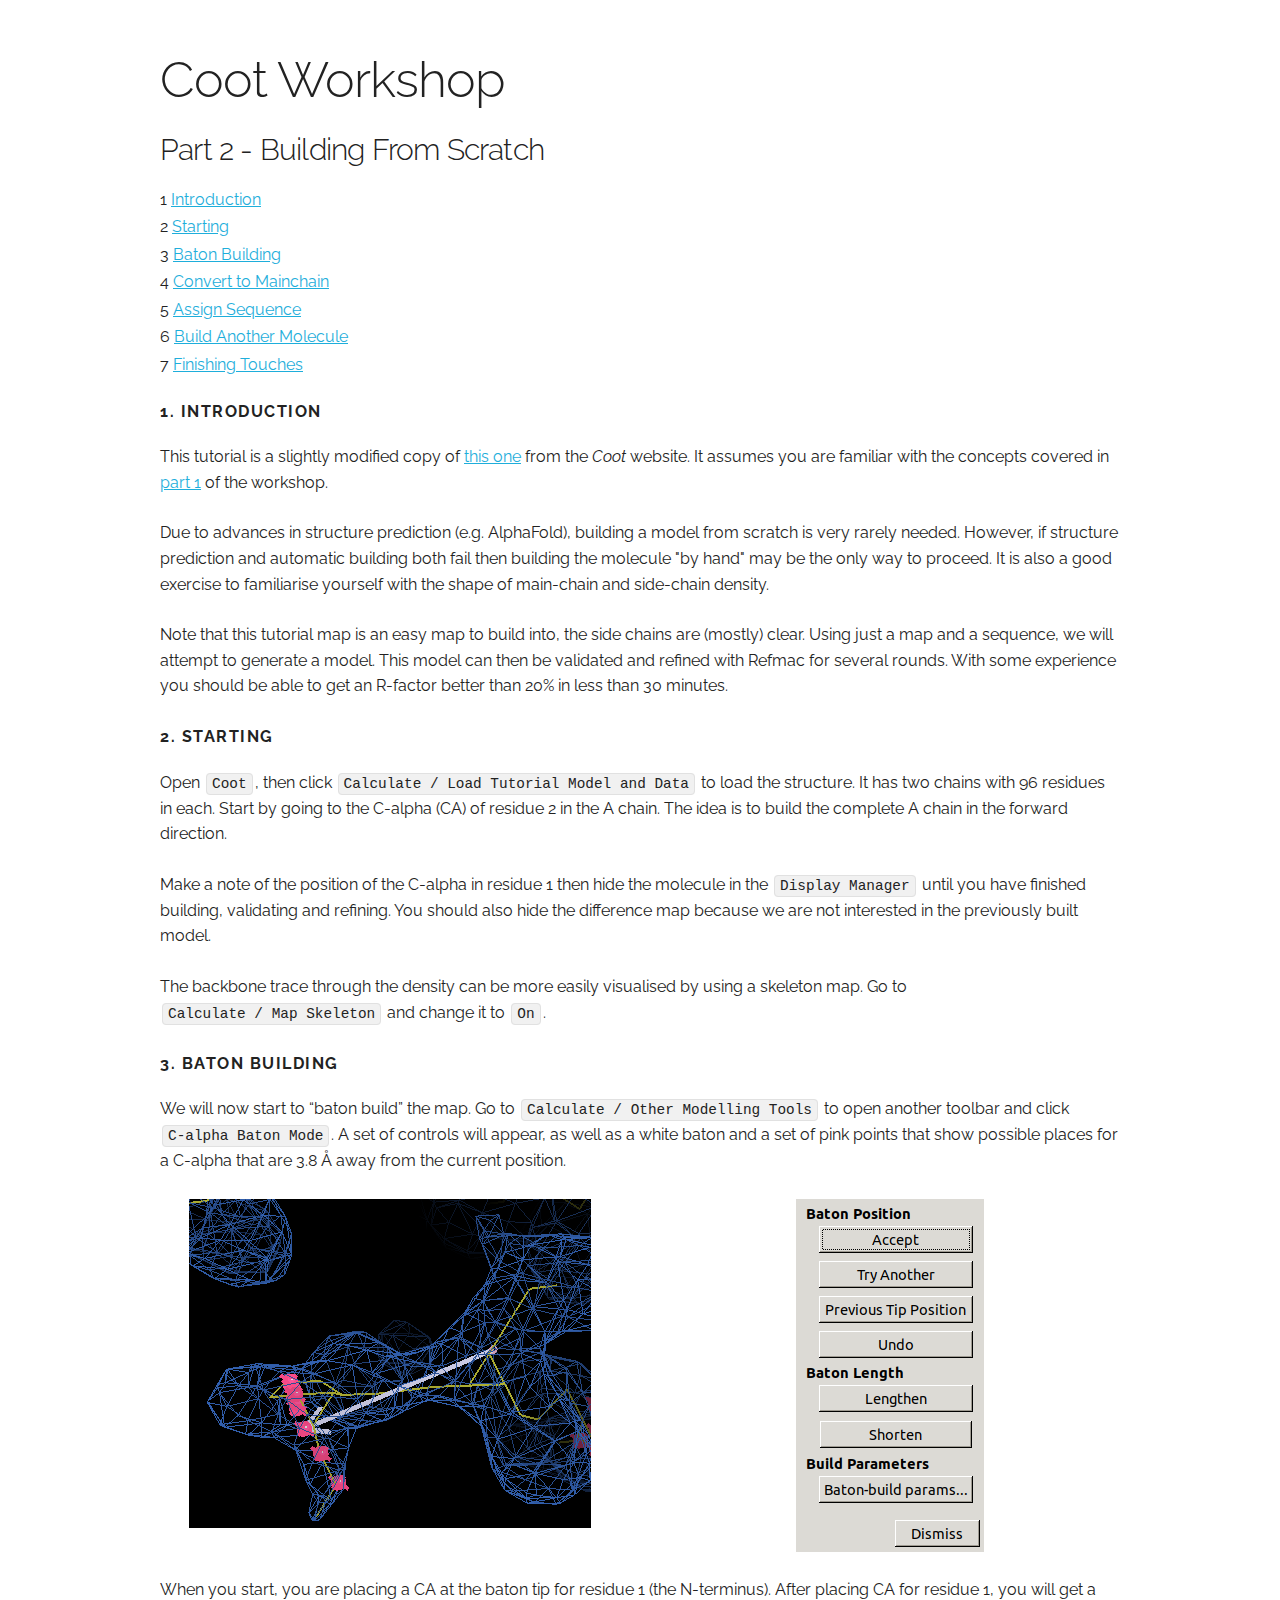
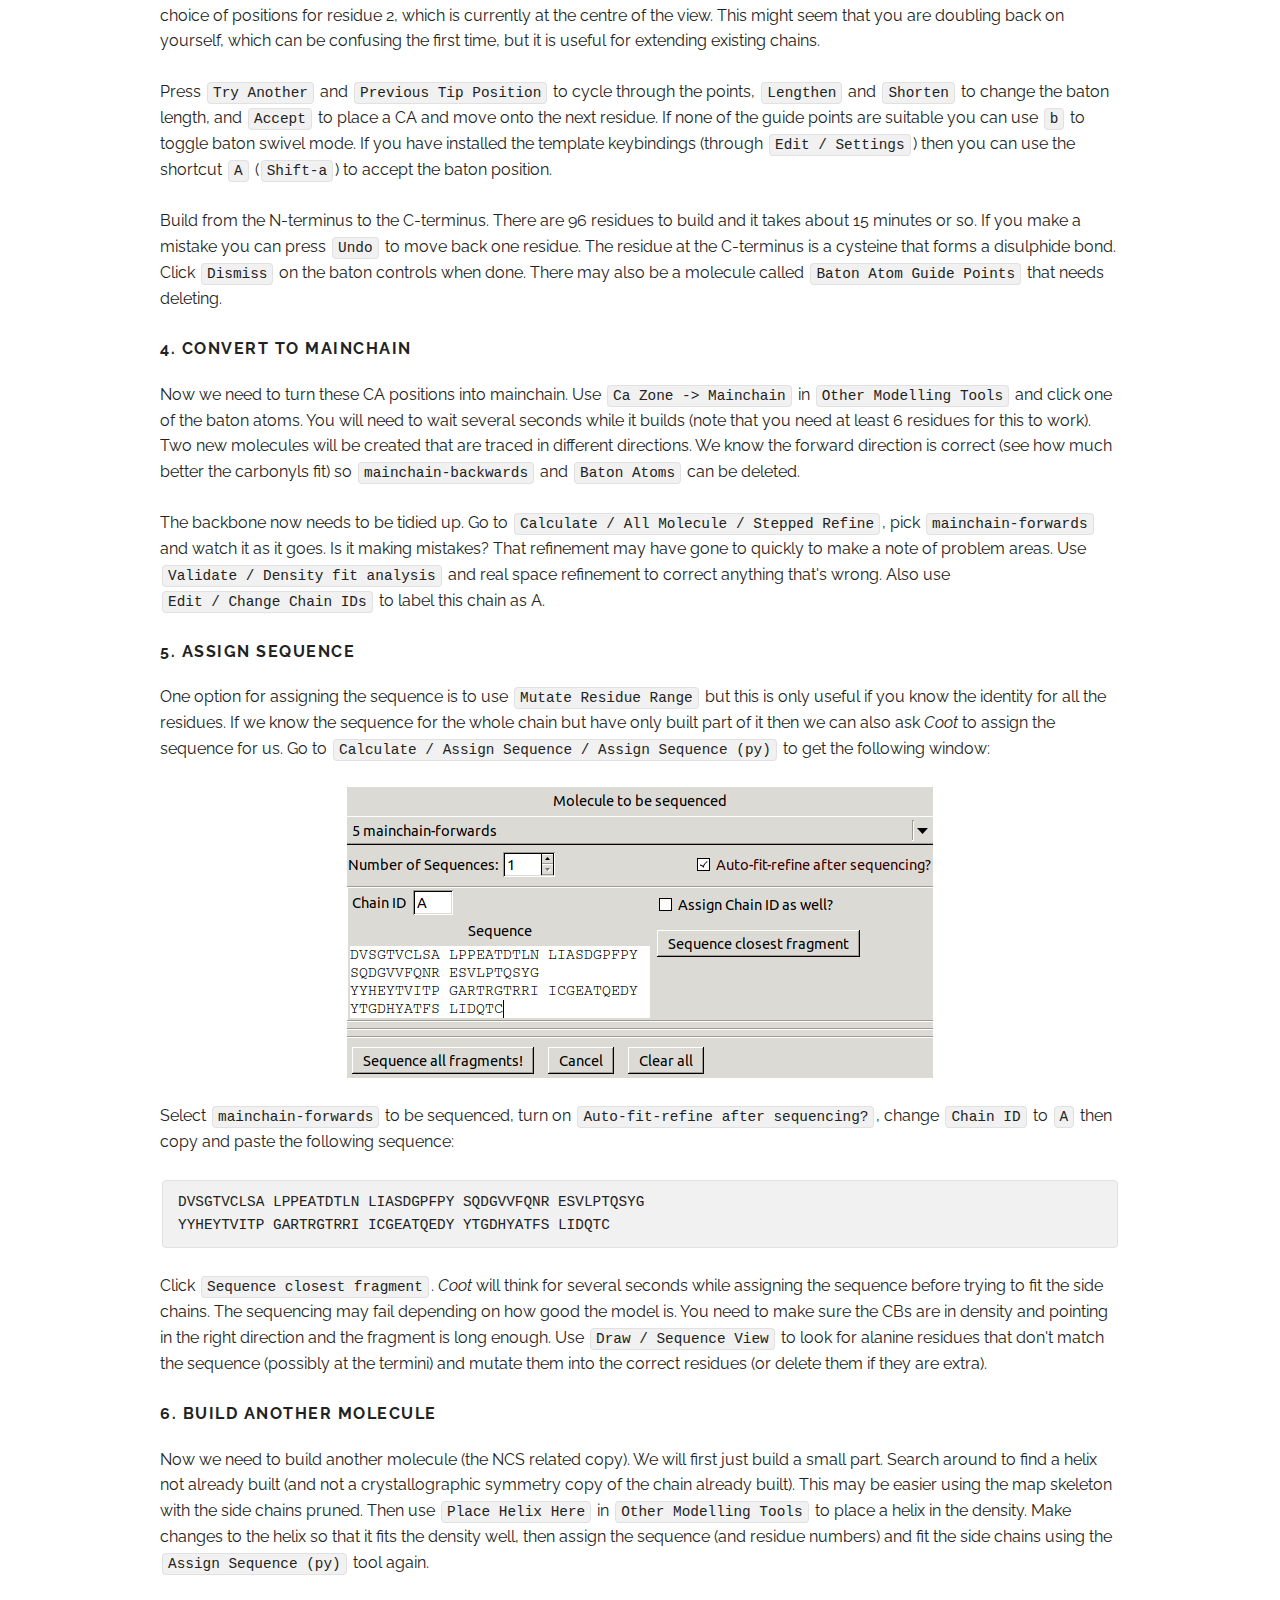
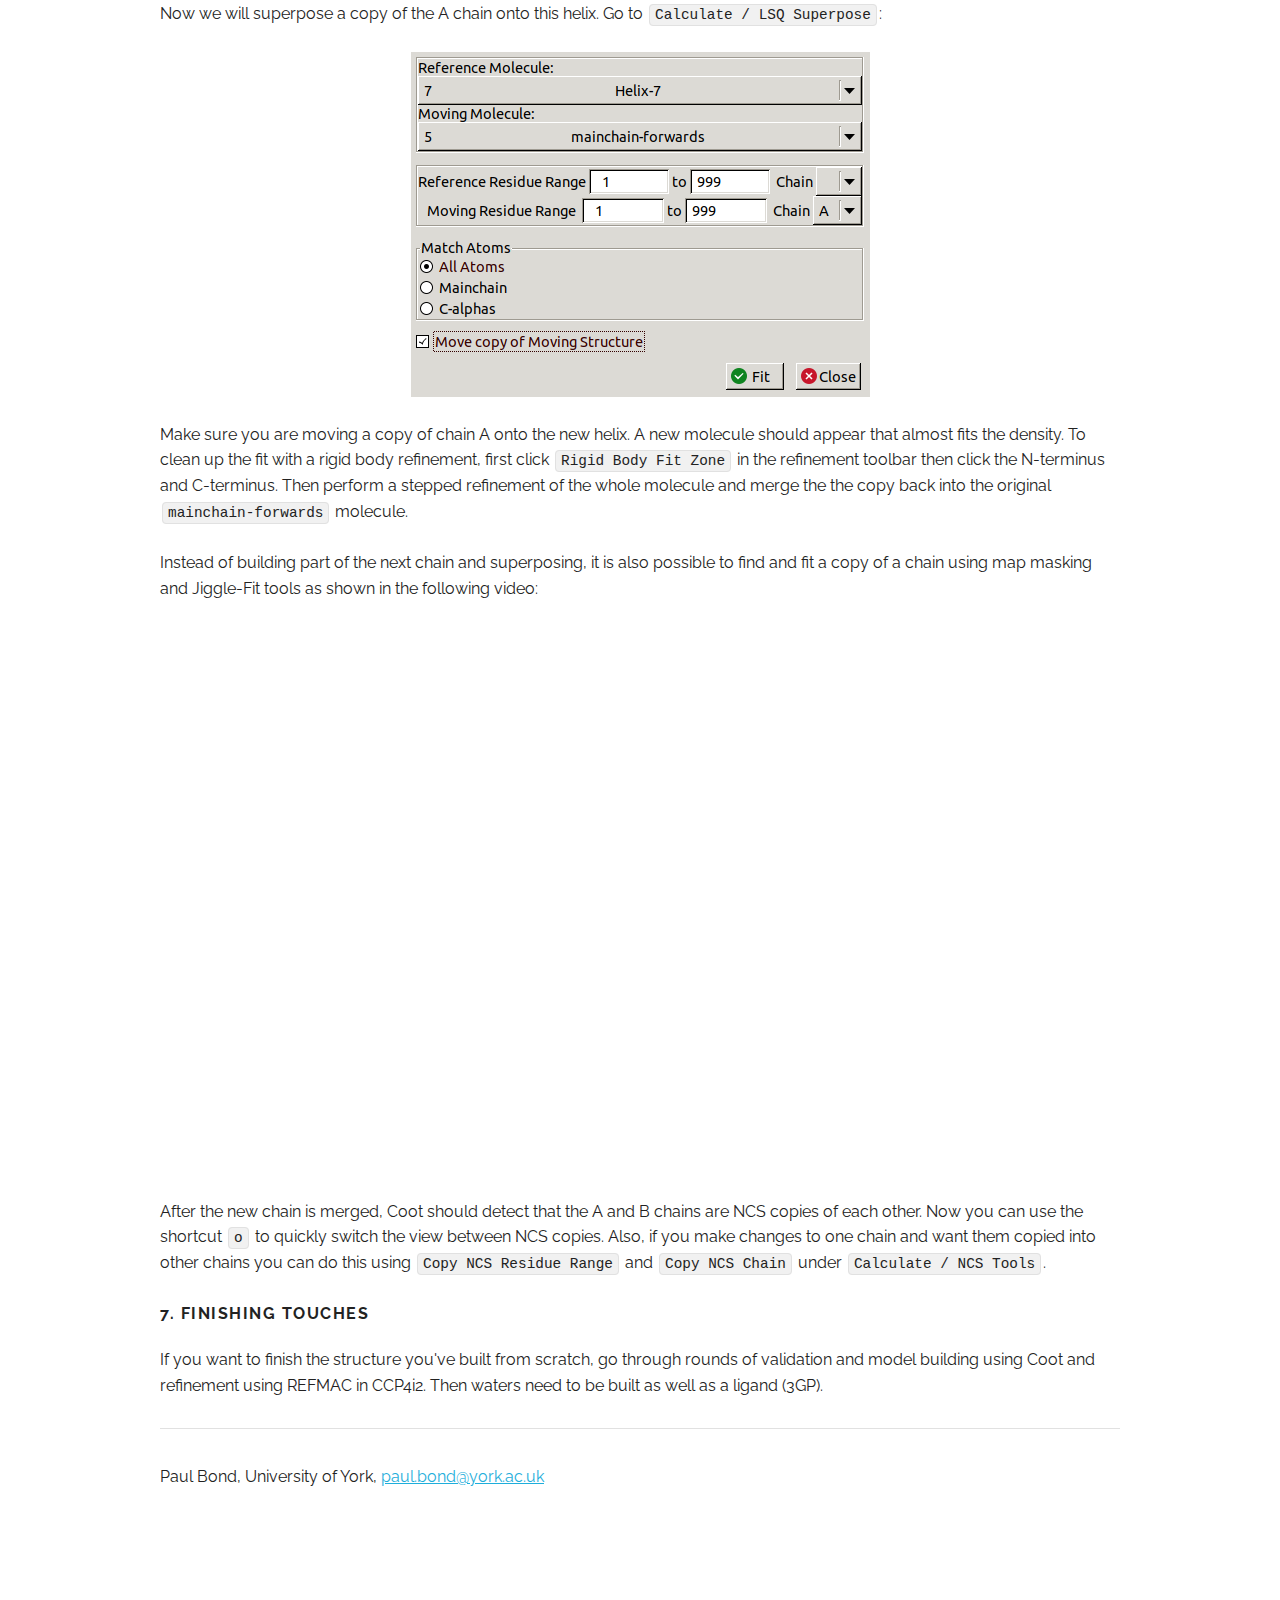
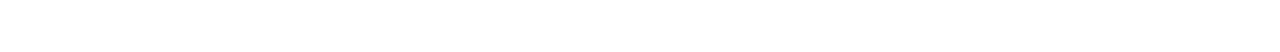
<file: part2.html>
<!doctype html>
<meta charset="utf-8">
<title>Coot Workshop</title>
<meta name="author" content="Paul Bond">
<meta name="viewport" content="width=device-width, initial-scale=1">
<link rel="stylesheet" href="https://fonts.googleapis.com/css?family=Raleway">
<link rel="stylesheet" href="css/normalize.css">
<link rel="stylesheet" href="css/skeleton.css">
<link rel="stylesheet" href="css/custom.css">

<div class="container">

  <h1>Coot Workshop</h1>
  <h4>Part 2 - Building From Scratch</h4>

  <ol class="no-print">
    <li><a href="#1">Introduction</a></li>
    <li><a href="#2">Starting</a></li>
    <li><a href="#3">Baton Building</a></li>
    <li><a href="#4">Convert to Mainchain</a></li>
    <li><a href="#5">Assign Sequence</a></li>
    <li><a href="#6">Build Another Molecule</a></li>
    <li><a href="#7">Finishing Touches</a></li>
  </ol>

  <h6 id="1">1. Introduction</h6>
  <p>
    This tutorial is a slightly modified copy of
    <a href="https://www2.mrc-lmb.cam.ac.uk/personal/pemsley/coot/web/tutorial/tutorial-2.pdf">this one</a>
    from the <i>Coot</i> website.
    It assumes you are familiar with the concepts covered in
    <a href="part1.html">part 1</a> of the workshop.
  </p>
  <p>
    Due to advances in structure prediction (e.g. AlphaFold),
    building a model from scratch is very rarely needed.
    However, if structure prediction and automatic building both fail
    then building the molecule "by hand" may be the only way to proceed.
    It is also a good exercise to familiarise yourself
    with the shape of main-chain and side-chain density.
  </p>
  <p>
    Note that this tutorial map is an easy map to build into,
    the side chains are (mostly) clear.
    Using just a map and a sequence, we will attempt to generate a model.
    This model can then be validated and refined with Refmac for several rounds.
    With some experience you should be able to get
    an R-factor better than 20% in less than 30 minutes.
  </p>

  <h6 id="2">2. Starting</h6>
  <p>
    Open <code>Coot</code>, then click
    <code>Calculate / Load Tutorial Model and Data</code>
    to load the structure.
    It has two chains with 96 residues in each.
    Start by going to the C-alpha (CA) of residue 2 in the A chain.
    The idea is to build the complete A chain in the forward direction.
  </p>
  <p>
    Make a note of the position of the C-alpha in residue 1 then
    hide the molecule in the <code>Display Manager</code>
    until you have finished building, validating and refining.
    You should also hide the difference map
    because we are not interested in the previously built model.
  </p>
  <p>
    The backbone trace through the density
    can be more easily visualised
    by using a skeleton map.
    Go to <code>Calculate / Map Skeleton</code>
    and change it to <code>On</code>.
  </p>

  <h6 id="3">3. Baton Building</h6>
  <p>
    We will now start to “baton build” the map.
    Go to <code>Calculate / Other Modelling Tools</code> to open another toolbar
    and click <code>C-alpha Baton Mode</code>.
    A set of controls will appear,
    as well as a white baton
    and a set of pink points that show possible places for a C-alpha
    that are 3.8 &angst; away from the current position.
  </p>
  <div class="row">
    <div class="one-half column"><img src="img/baton_view.png" alt="Baton View"></div>
    <div class="one-half column"><img src="img/baton_controls.png" alt="Baton Controls"></div>
  </div>
  <p>
    When you start, you are placing a CA at the baton tip
    for residue 1 (the N-terminus).
    After placing CA for residue 1,
    you will get a choice of positions for residue 2,
    which is currently at the centre of the view.
    This might seem that you are doubling back on yourself,
    which can be confusing the first time,
    but it is useful for extending existing chains.
  </p>
  <p>
    Press <code>Try Another</code> and <code>Previous Tip Position</code>
    to cycle through the points,
    <code>Lengthen</code> and <code>Shorten</code> to change the baton length,
    and <code>Accept</code> to place a CA and move onto the next residue.
    If none of the guide points are suitable
    you can use <code>b</code> to toggle baton swivel mode.
    If you have installed the template keybindings
    (through <code>Edit / Settings</code>)
    then you can use the shortcut
    <code>A</code> (<code>Shift-a</code>)
    to accept the baton position.
  </p>
  <p>
    Build from the N-terminus to the C-terminus.
    There are 96 residues to build and it takes about 15 minutes or so.
    If you make a mistake you can press <code>Undo</code>
    to move back one residue.
    The residue at the C-terminus is a cysteine that forms a disulphide bond.
    Click <code>Dismiss</code> on the baton controls when done.
    There may also be a molecule called <code>Baton Atom Guide Points</code>
    that needs deleting.
  </p>

  <h6 id="4">4. Convert to Mainchain</h6>
  <p>
    Now we need to turn these CA positions into mainchain.
    Use <code>Ca Zone -> Mainchain</code>
    in <code>Other Modelling Tools</code>
    and click one of the baton atoms.
    You will need to wait several seconds while it builds
    (note that you need at least 6 residues for this to work).
    Two new molecules will be created that are traced in different directions.
    We know the forward direction is correct
    (see how much better the carbonyls fit)
    so <code>mainchain-backwards</code> and <code>Baton Atoms</code>
    can be deleted.
  </p>
  <p>
    The backbone now needs to be tidied up.
    Go to <code>Calculate / All Molecule / Stepped Refine</code>,
    pick <code>mainchain-forwards</code>
    and watch it as it goes.
    Is it making mistakes?
    That refinement may have gone to quickly to make a note of problem areas.
    Use <code>Validate / Density fit analysis</code>
    and real space refinement to correct anything that's wrong.
    Also use <code>Edit / Change Chain IDs</code> to label this chain as A.
  </p>

  <h6 id="5">5. Assign Sequence</h6>
  <p>
    One option for assigning the sequence is
    to use <code>Mutate Residue Range</code>
    but this is only useful if you know the identity for all the residues.
    If we know the sequence for the whole chain
    but have only built part of it
    then we can also ask <i>Coot</i> to assign the sequence for us.
    Go to <code>Calculate / Assign Sequence / Assign Sequence (py)</code>
    to get the following window:
  </p>
  <img src="img/sequencing.png" alt="Sequencing">
  <p>
    Select <code>mainchain-forwards</code> to be sequenced,
    turn on <code>Auto-fit-refine after sequencing?</code>,
    change <code>Chain ID</code> to <code>A</code>
    then copy and paste the following sequence:
  <pre><code>DVSGTVCLSA LPPEATDTLN LIASDGPFPY SQDGVVFQNR ESVLPTQSYG<br>YYHEYTVITP GARTRGTRRI ICGEATQEDY YTGDHYATFS LIDQTC</code></pre>
  Click <code>Sequence closest fragment</code>.
  <i>Coot</i> will think for several seconds while assigning the sequence
  before trying to fit the side chains.
  The sequencing may fail depending on how good the model is.
  You need to make sure the CBs are in density
  and pointing in the right direction
  and the fragment is long enough.
  Use <code>Draw / Sequence View</code> to look for
  alanine residues that don't match the sequence
  (possibly at the termini)
  and mutate them into the correct residues
  (or delete them if they are extra).
  </p>

  <h6 id="6">6. Build Another Molecule</h6>
  <p>
    Now we need to build another molecule (the NCS related copy).
    We will first just build a small part.
    Search around to find a helix not already built
    (and not a crystallographic symmetry copy of the chain already built).
    This may be easier using the map skeleton with the side chains pruned.
    Then use <code>Place Helix Here</code>
    in <code>Other Modelling Tools</code>
    to place a helix in the density.
    Make changes to the helix so that it fits the density well,
    then assign the sequence (and residue numbers) and fit the side chains
    using the <code>Assign Sequence (py)</code> tool again.
  </p>
  <p>
    Now we will superpose a copy of the A chain onto this helix.
    Go to <code>Calculate / LSQ Superpose</code>:
  </p>
  <img src="img/superpose.png" alt="LSQ Superpose">
  <p>
    Make sure you are moving a copy of chain A onto the new helix.
    A new molecule should appear that almost fits the density.
    To clean up the fit with a rigid body refinement,
    first click <code>Rigid Body Fit Zone</code> in the refinement toolbar
    then click the N-terminus and C-terminus.
    Then perform a stepped refinement of the whole molecule and merge the the copy
    back into the original <code>mainchain-forwards</code> molecule.
  </p>
  <p>
    Instead of building part of the next chain and superposing,
    it is also possible to find and fit a copy of a chain
    using map masking and Jiggle-Fit tools as shown in the following video:
  </p>
  <iframe src="https://www.youtube-nocookie.com/embed/93-Us_ywMJo" allowfullscreen></iframe>
  <p>
    After the new chain is merged,
    Coot should detect that the A and B chains are NCS copies of each other.
    Now you can use the shortcut <code>o</code>
    to quickly switch the view between NCS copies.
    Also, if you make changes to one chain and want them copied into other chains
    you can do this using
    <code>Copy NCS Residue Range</code> and <code>Copy NCS Chain</code>
    under <code>Calculate / NCS Tools</code>.
  </p>

  <h6 id="7">7. Finishing Touches</h6>
  <p>
    If you want to finish the structure you've built from scratch,
    go through rounds of validation and model building using Coot
    and refinement using REFMAC in CCP4i2.
    Then waters need to be built as well as a ligand (3GP).
  </p>

  <hr>
  <p>
    Paul Bond,
    University of York,
    <a href="mailto:paul.bond@york.ac.uk">paul.bond@york.ac.uk</a>
  </p>
</div>
</file>
<file: css/skeleton.css>
/*
* Skeleton V2.0.4
* Copyright 2014, Dave Gamache
* www.getskeleton.com
* Free to use under the MIT license.
* http://www.opensource.org/licenses/mit-license.php
* 12/29/2014
*/


/* Table of contents
––––––––––––––––––––––––––––––––––––––––––––––––––
- Grid
- Base Styles
- Typography
- Links
- Buttons
- Forms
- Lists
- Code
- Tables
- Spacing
- Utilities
- Clearing
- Media Queries
*/


/* Grid
–––––––––––––––––––––––––––––––––––––––––––––––––– */
.container {
  position: relative;
  width: 100%;
  max-width: 960px;
  margin: 0 auto;
  padding: 0 20px;
  box-sizing: border-box; }
.column,
.columns {
  width: 100%;
  float: left;
  box-sizing: border-box; }

/* For devices larger than 400px */
@media (min-width: 400px) {
  .container {
    width: 85%;
    padding: 0; }
}

/* For devices larger than 550px */
@media (min-width: 550px) {
  .container {
    width: 80%; }
  .column,
  .columns {
    margin-left: 4%; }
  .column:first-child,
  .columns:first-child {
    margin-left: 0; }

  .one.column,
  .one.columns                    { width: 4.66666666667%; }
  .two.columns                    { width: 13.3333333333%; }
  .three.columns                  { width: 22%;            }
  .four.columns                   { width: 30.6666666667%; }
  .five.columns                   { width: 39.3333333333%; }
  .six.columns                    { width: 48%;            }
  .seven.columns                  { width: 56.6666666667%; }
  .eight.columns                  { width: 65.3333333333%; }
  .nine.columns                   { width: 74.0%;          }
  .ten.columns                    { width: 82.6666666667%; }
  .eleven.columns                 { width: 91.3333333333%; }
  .twelve.columns                 { width: 100%; margin-left: 0; }

  .one-third.column               { width: 30.6666666667%; }
  .two-thirds.column              { width: 65.3333333333%; }

  .one-half.column                { width: 48%; }

  /* Offsets */
  .offset-by-one.column,
  .offset-by-one.columns          { margin-left: 8.66666666667%; }
  .offset-by-two.column,
  .offset-by-two.columns          { margin-left: 17.3333333333%; }
  .offset-by-three.column,
  .offset-by-three.columns        { margin-left: 26%;            }
  .offset-by-four.column,
  .offset-by-four.columns         { margin-left: 34.6666666667%; }
  .offset-by-five.column,
  .offset-by-five.columns         { margin-left: 43.3333333333%; }
  .offset-by-six.column,
  .offset-by-six.columns          { margin-left: 52%;            }
  .offset-by-seven.column,
  .offset-by-seven.columns        { margin-left: 60.6666666667%; }
  .offset-by-eight.column,
  .offset-by-eight.columns        { margin-left: 69.3333333333%; }
  .offset-by-nine.column,
  .offset-by-nine.columns         { margin-left: 78.0%;          }
  .offset-by-ten.column,
  .offset-by-ten.columns          { margin-left: 86.6666666667%; }
  .offset-by-eleven.column,
  .offset-by-eleven.columns       { margin-left: 95.3333333333%; }

  .offset-by-one-third.column,
  .offset-by-one-third.columns    { margin-left: 34.6666666667%; }
  .offset-by-two-thirds.column,
  .offset-by-two-thirds.columns   { margin-left: 69.3333333333%; }

  .offset-by-one-half.column,
  .offset-by-one-half.columns     { margin-left: 52%; }

}


/* Base Styles
–––––––––––––––––––––––––––––––––––––––––––––––––– */
/* NOTE
html is set to 62.5% so that all the REM measurements throughout Skeleton
are based on 10px sizing. So basically 1.5rem = 15px :) */
html {
  font-size: 62.5%; }
body {
  font-size: 1.6em; /* currently ems cause chrome bug misinterpreting rems on body element */
  line-height: 1.6;
  font-weight: 400;
  font-family: "Raleway", "HelveticaNeue", "Helvetica Neue", Helvetica, Arial, sans-serif;
  color: #222; }


/* Typography
–––––––––––––––––––––––––––––––––––––––––––––––––– */
h1, h2, h3, h4, h5, h6 {
  margin-top: 0;
  margin-bottom: 2rem;
  font-weight: 300; }
h1 { font-size: 4.0rem; line-height: 1.2;  letter-spacing: -.1rem;}
h2 { font-size: 3.6rem; line-height: 1.25; letter-spacing: -.1rem; }
h3 { font-size: 3.0rem; line-height: 1.3;  letter-spacing: -.1rem; }
h4 { font-size: 2.4rem; line-height: 1.35; letter-spacing: -.08rem; }
h5 { font-size: 1.8rem; line-height: 1.5;  letter-spacing: -.05rem; }
h6 { font-size: 1.6rem; line-height: 1.6;  letter-spacing: 0; }

/* Larger than phablet */
@media (min-width: 550px) {
  h1 { font-size: 5.0rem; }
  h2 { font-size: 4.2rem; }
  h3 { font-size: 3.6rem; }
  h4 { font-size: 3.0rem; }
  h5 { font-size: 2.4rem; }
  h6 { font-size: 1.6rem; }
}

p {
  margin-top: 0; }


/* Links
–––––––––––––––––––––––––––––––––––––––––––––––––– */
a {
  color: #1EAEDB; }
a:hover {
  color: #0FA0CE; }


/* Buttons
–––––––––––––––––––––––––––––––––––––––––––––––––– */
.button,
button,
input[type="submit"],
input[type="reset"],
input[type="button"] {
  display: inline-block;
  height: 38px;
  padding: 0 30px;
  color: #555;
  text-align: center;
  font-size: 11px;
  font-weight: 600;
  line-height: 38px;
  letter-spacing: .1rem;
  text-transform: uppercase;
  text-decoration: none;
  white-space: nowrap;
  background-color: transparent;
  border-radius: 4px;
  border: 1px solid #bbb;
  cursor: pointer;
  box-sizing: border-box; }
.button:hover,
button:hover,
input[type="submit"]:hover,
input[type="reset"]:hover,
input[type="button"]:hover,
.button:focus,
button:focus,
input[type="submit"]:focus,
input[type="reset"]:focus,
input[type="button"]:focus {
  color: #333;
  border-color: #888;
  outline: 0; }
.button.button-primary,
button.button-primary,
input[type="submit"].button-primary,
input[type="reset"].button-primary,
input[type="button"].button-primary {
  color: #FFF;
  background-color: #33C3F0;
  border-color: #33C3F0; }
.button.button-primary:hover,
button.button-primary:hover,
input[type="submit"].button-primary:hover,
input[type="reset"].button-primary:hover,
input[type="button"].button-primary:hover,
.button.button-primary:focus,
button.button-primary:focus,
input[type="submit"].button-primary:focus,
input[type="reset"].button-primary:focus,
input[type="button"].button-primary:focus {
  color: #FFF;
  background-color: #1EAEDB;
  border-color: #1EAEDB; }


/* Forms
–––––––––––––––––––––––––––––––––––––––––––––––––– */
input[type="email"],
input[type="number"],
input[type="search"],
input[type="text"],
input[type="tel"],
input[type="url"],
input[type="password"],
textarea,
select {
  height: 38px;
  padding: 6px 10px; /* The 6px vertically centers text on FF, ignored by Webkit */
  background-color: #fff;
  border: 1px solid #D1D1D1;
  border-radius: 4px;
  box-shadow: none;
  box-sizing: border-box; }
/* Removes awkward default styles on some inputs for iOS */
input[type="email"],
input[type="number"],
input[type="search"],
input[type="text"],
input[type="tel"],
input[type="url"],
input[type="password"],
textarea {
  -webkit-appearance: none;
     -moz-appearance: none;
          appearance: none; }
textarea {
  min-height: 65px;
  padding-top: 6px;
  padding-bottom: 6px; }
input[type="email"]:focus,
input[type="number"]:focus,
input[type="search"]:focus,
input[type="text"]:focus,
input[type="tel"]:focus,
input[type="url"]:focus,
input[type="password"]:focus,
textarea:focus,
select:focus {
  border: 1px solid #33C3F0;
  outline: 0; }
label,
legend {
  display: block;
  margin-bottom: .5rem;
  font-weight: 600; }
fieldset {
  padding: 0;
  border-width: 0; }
input[type="checkbox"],
input[type="radio"] {
  display: inline; }
label > .label-body {
  display: inline-block;
  margin-left: .5rem;
  font-weight: normal; }


/* Lists
–––––––––––––––––––––––––––––––––––––––––––––––––– */
ul {
  list-style: circle inside; }
ol {
  list-style: decimal inside; }
ol, ul {
  padding-left: 0;
  margin-top: 0; }
ul ul,
ul ol,
ol ol,
ol ul {
  margin: 1.5rem 0 1.5rem 3rem;
  font-size: 90%; }
li {
  margin-bottom: 1rem; }


/* Code
–––––––––––––––––––––––––––––––––––––––––––––––––– */
code {
  padding: .2rem .5rem;
  margin: 0 .2rem;
  font-size: 90%;
  white-space: nowrap;
  background: #F1F1F1;
  border: 1px solid #E1E1E1;
  border-radius: 4px; }
pre > code {
  display: block;
  padding: 1rem 1.5rem;
  white-space: pre; }


/* Tables
–––––––––––––––––––––––––––––––––––––––––––––––––– */
th,
td {
  padding: 12px 15px;
  text-align: left;
  border-bottom: 1px solid #E1E1E1; }
th:first-child,
td:first-child {
  padding-left: 0; }
th:last-child,
td:last-child {
  padding-right: 0; }


/* Spacing
–––––––––––––––––––––––––––––––––––––––––––––––––– */
button,
.button {
  margin-bottom: 1rem; }
input,
textarea,
select,
fieldset {
  margin-bottom: 1.5rem; }
pre,
blockquote,
dl,
figure,
table,
p,
ul,
ol,
form {
  margin-bottom: 2.5rem; }


/* Utilities
–––––––––––––––––––––––––––––––––––––––––––––––––– */
.u-full-width {
  width: 100%;
  box-sizing: border-box; }
.u-max-full-width {
  max-width: 100%;
  box-sizing: border-box; }
.u-pull-right {
  float: right; }
.u-pull-left {
  float: left; }


/* Misc
–––––––––––––––––––––––––––––––––––––––––––––––––– */
hr {
  margin-top: 3rem;
  margin-bottom: 3.5rem;
  border-width: 0;
  border-top: 1px solid #E1E1E1; }


/* Clearing
–––––––––––––––––––––––––––––––––––––––––––––––––– */

/* Self Clearing Goodness */
.container:after,
.row:after,
.u-cf {
  content: "";
  display: table;
  clear: both; }


/* Media Queries
–––––––––––––––––––––––––––––––––––––––––––––––––– */
/*
Note: The best way to structure the use of media queries is to create the queries
near the relevant code. For example, if you wanted to change the styles for buttons
on small devices, paste the mobile query code up in the buttons section and style it
there.
*/


/* Larger than mobile */
@media (min-width: 400px) {}

/* Larger than phablet (also point when grid becomes active) */
@media (min-width: 550px) {}

/* Larger than tablet */
@media (min-width: 750px) {}

/* Larger than desktop */
@media (min-width: 1000px) {}

/* Larger than Desktop HD */
@media (min-width: 1200px) {}
</file>
<file: css/custom.css>
h6 {
    text-transform: uppercase;
    letter-spacing: .15rem;
    font-weight: bold;
}

ol {
    counter-reset: item;
    line-height: 1.1
}

ol li {
    display: block
}

ol li:before {
    content: counters(item, ".") " ";
    counter-increment: item
}

img {
    display: block;
    margin: 0 auto 2.5rem auto;
    max-width: 100%;
    box-sizing: border-box;
}

img.icon {
    display: inline-block;
    margin: 0 0.5rem;
    height: 1.2em;
}

.container {
    margin: 50px auto 150px auto
}

iframe {
    border: none;
    width: 100%;
    aspect-ratio: 16 / 9;
    margin-bottom: 2.5rem;
}

@media print {

    .no-print,
    .no-print * {
        display: none !important;
    }

    .container {
        margin: 50px auto 50px auto;
    }
}
</file>
